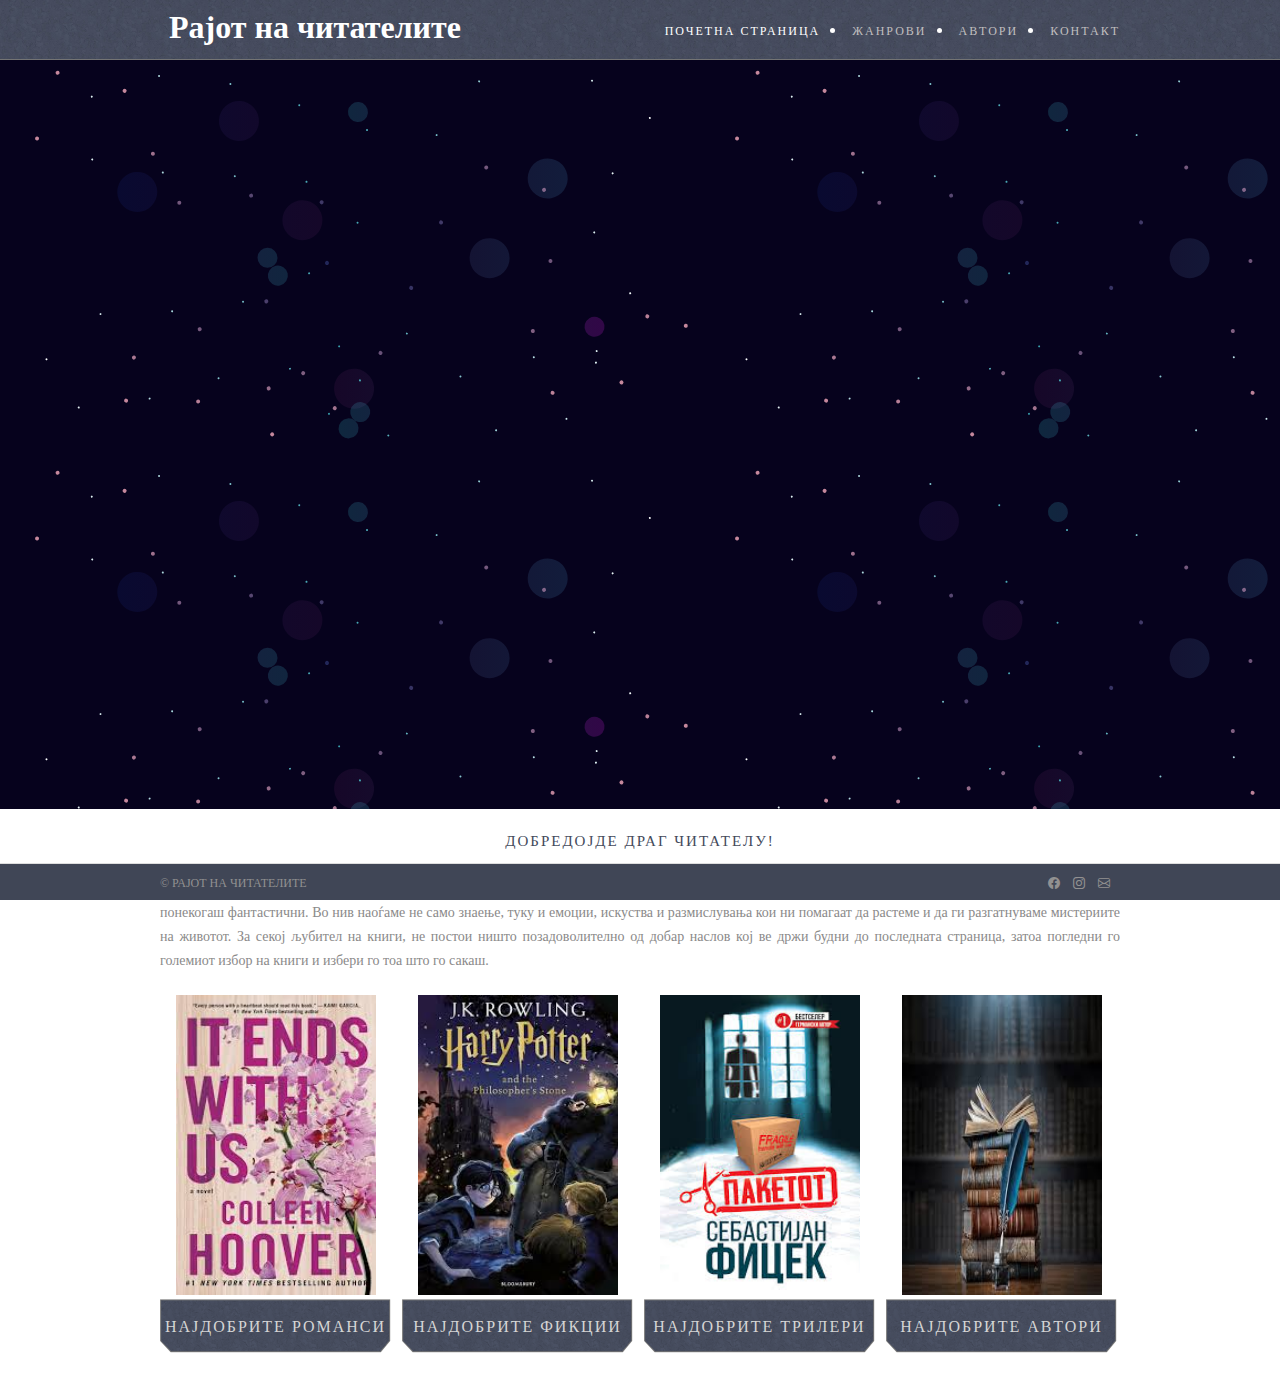
<file: index.html>
<!DOCTYPE html>
<html>
<head>
    <meta charset="UTF-8">
    <title>Почетна страна</title>
    <link rel="stylesheet" href="css/style.css" type="text/css">
    <link href="https://cdn.jsdelivr.net/npm/bootstrap-icons/font/bootstrap-icons.css" rel="stylesheet">

</head>
<body>
<div class="header">
    <div>

        <h1 href="index.html" id="logo">Рајот на читателите</h1>
        <ul>
            <li class="selected">
                <a href="index.html">Почетна страница</a>
            </li>
            <li>
                <a href="collections.html">Жанрови</a>
                <ul>
                    <li>
                        <a href="collections.html">Романси</a>
                    </li>
                    <li>
                        <a href="fiction.html">Фикција</a>
                    </li>
                    <li>
                        <a href="triler.html">Трилери</a>
                    </li>
                </ul>
            </li>
            <li>
                <a href="authors.html">Автори</a>
            </li>
            <li>
                <a href="contact.html">Контакт</a>
            </li>
        </ul>
    </div>



    <div class="glavno">
        <div>
           <h3>Сакаш... <br> книги?</h3>
            <a href="collections.html">Избери по желба!                                     <span>&#11166;</span></a>
        </div>
    </div>
</div>
<div class="body">
    <div>
        <h2>Добредојде драг читателу!</h2>
        <p>
            Ако сте љубител на книги, тогаш сте на вистинското место. Книгите се наши верни придружници на патувањата низ нови светови, понекогаш реални, а понекогаш фантастични. Во нив наоѓаме не само знаење, туку и емоции, искуства и размислувања кои ни помагаат да растеме и да ги разгатнуваме мистериите на животот.
            За секој љубител на книги, не постои ништо позадоволително од добар наслов кој ве држи будни до последната страница, затоа погледни го големиот избор на книги и избери го тоа што го сакаш.
        </p>
        <ul>
            <li>
                <img src="images/roman1.jpg" alt="">
                <a href="collections.html">Најдобрите романси</a>
            </li>
            <li>
                <img src="images/fikcija2.jpg" alt="">
                <a href="collections.html">Најдобрите фикции</a>
            </li>
            <li>
                <img src="images/3triler.jpg" alt="">
                <a href="collections.html">Најдобрите трилери</a>
            </li>
            <li>
                <img src="images/avtor4.jpg" alt="">
                <a href="collections.html">Најдобритe автори</a>
            </li>
        </ul>
    </div>
</div>
<div class="footer">
    <div>
        <p>
            &#169; Рајот на читателите
        </p>
        <div class="connect text-center">
            <a href="https://www.facebook.com/blagicaramova88/" id="facebook" class="bi bi-facebook"></a>
            <a href="https://www.instagram.com/blagicaramovaa//" id="instagram" class="bi bi-instagram"></a>
            <a href="mailto: blagicaramova46@gmail.com" id="gmail" class="bi bi-envelope"></a>
        </div>
    </div>
</div>
</body>
</html>
</file>
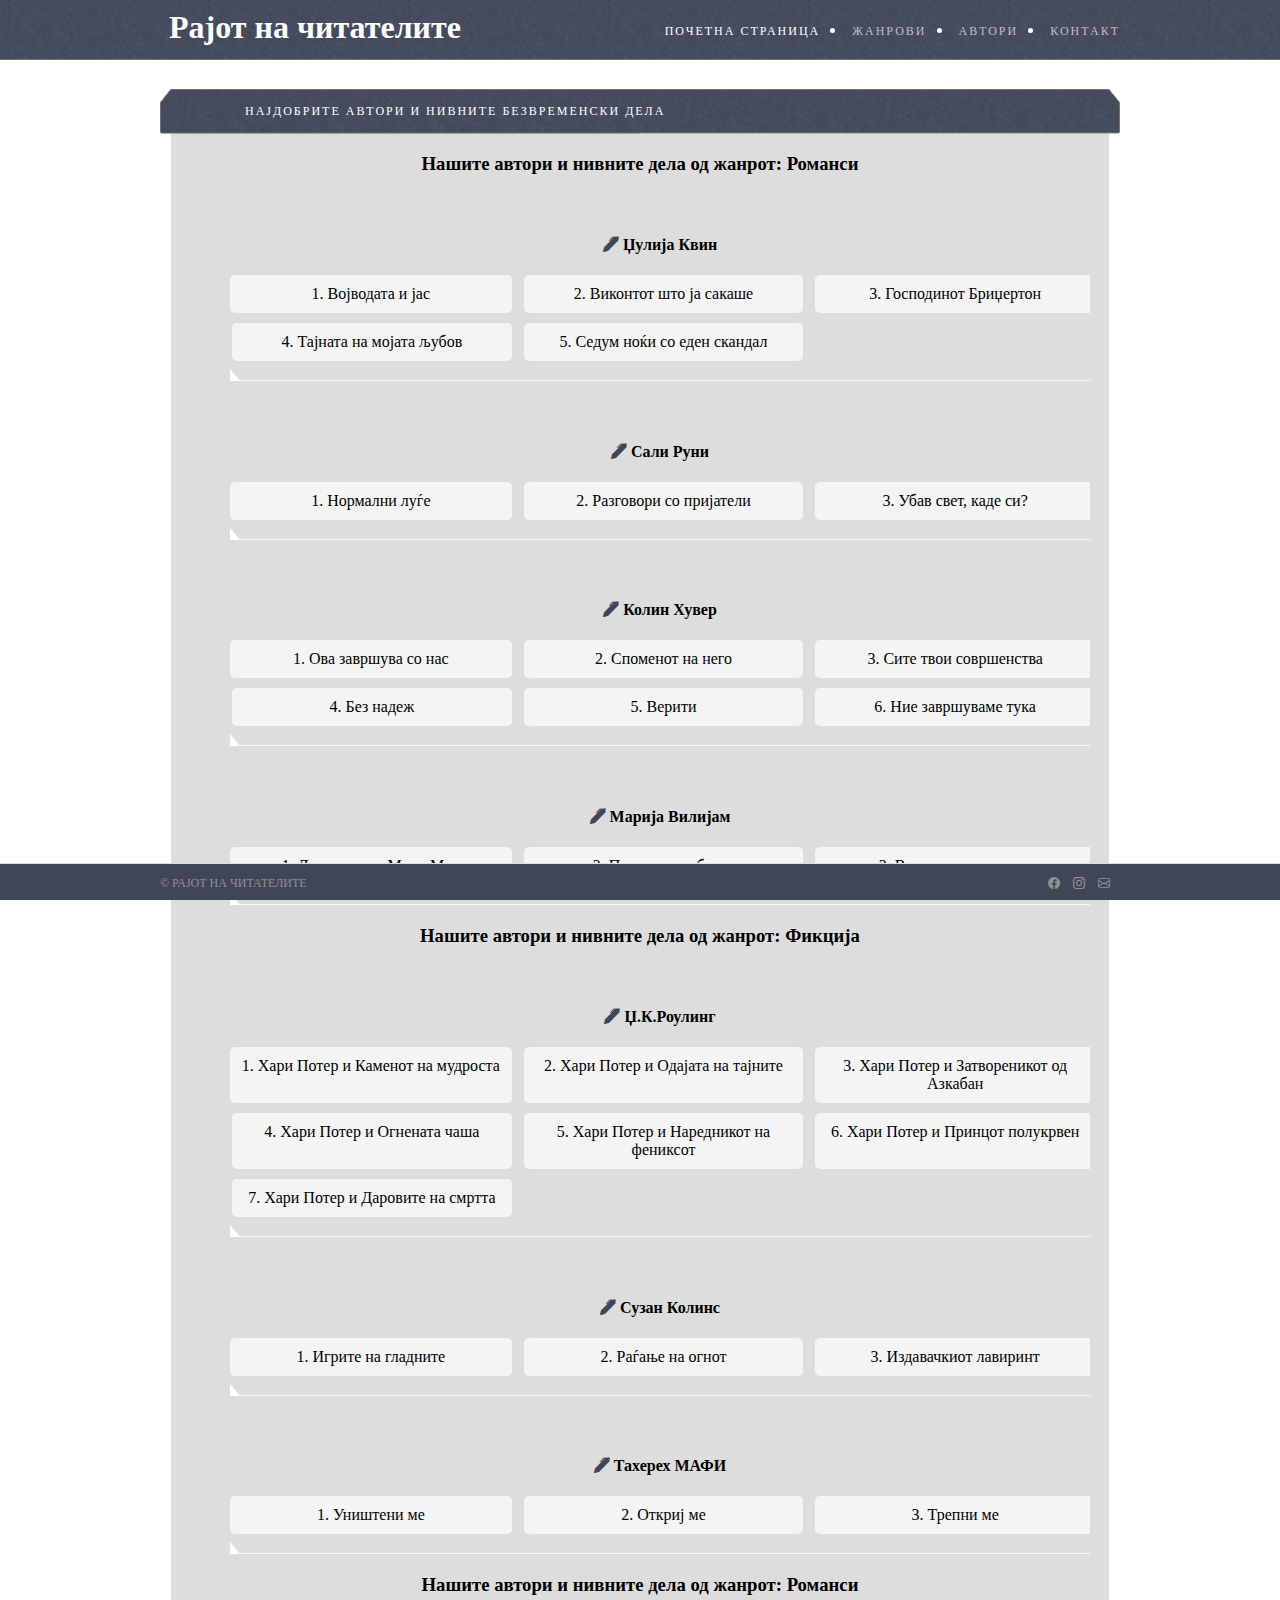
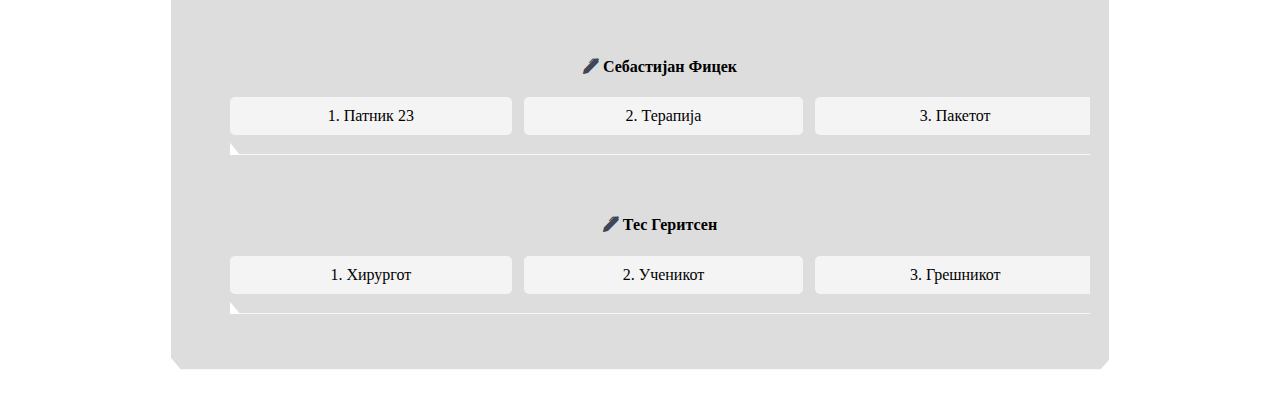
<file: authors.html>
<!DOCTYPE html>
<html>
<head>
    <meta charset="UTF-8">
    <title>Автори</title>
    <link rel="stylesheet" href="css/style.css" type="text/css">
    <link href="https://cdn.jsdelivr.net/npm/bootstrap-icons/font/bootstrap-icons.css" rel="stylesheet">
</head>
<body>
<div class="header">
    <div>
        <h1 href="index.html" id="logo" style="display: inline-block; color: white; margin:9px;">Рајот на читателите</h1>
        <ul>
            <li class="selected">
                <a href="index.html">Почетна страница</a>
            </li>
            <li>
                <a href="collections.html">Жанрови</a>
                <ul>
                    <li>
                        <a href="collections.html">Романси</a>
                    </li>
                    <li>
                        <a href="fiction.html">Фикција</a>
                    </li>
                    <li>
                        <a href="triler.html">Трилери</a>
                    </li>
                </ul>
            </li>
            <li>
                <a href="authors.html">Автори</a>
            </li>
            <li>
                <a href="contact.html">Контакт</a>
            </li>
        </ul>
    </div>
</div>

<div class="body">
    <div class="collections">
        <div class="navigation">
            <ul>
                <li class="selected">
                    <a href="">Најдобрите автори и нивните безвременски дела</a>
            </ul>
        </div>

        <div class="authors">
            <h3>Нашите автори и нивните дела од жанрот: Романси</h3>

            <div class="author">
                <h4><span class="penkalo"><i class="bi bi-pen-fill"></i></span> Џулија Квин</h4>
                <ul>
                    <li>1. Војводата и јас</li>
                    <li>2. Виконтот што ја сакаше</li>
                    <li>3. Господинот Бриџертон</li>
                    <li>4. Тајната на мојата љубов</li>
                    <li>5. Седум ноќи со еден скандал</li>
                </ul>
            </div>
            <div class="author">
                <h4><span class="penkalo"><i class="bi bi-pen-fill"></i></span> Сали Руни</h4>
                <ul>
                    <li>1. Нормални луѓе</li>
                    <li>2. Разговори со пријатели</li>
                    <li>3. Убав свет, каде си?</li>
                </ul>
            </div>

            <div class="author">
                <h4><span class="penkalo"><i class="bi bi-pen-fill"></i></span> Колин Хувер</h4>
                <ul>
                    <li>1. Ова завршува со нас</li>
                    <li>2. Споменот на него</li>
                    <li>3. Сите твои совршенства</li>
                    <li>4. Без надеж</li>
                    <li>5. Верити</li>
                    <li>6. Ние завршуваме тука</li>
                </ul>
            </div>

            <div class="author">
                <h4><span class="penkalo"><i class="bi bi-pen-fill"></i></span> Марија Вилијам</h4>
                <ul>
                    <li>1. Лето како во Мама Миа</li>
                    <li>2. Писма до љубовта</li>
                    <li>3. Во срцето на есента</li>
                </ul>
            </div>
            <h3>Нашите автори и нивните дела од жанрот: Фикција</h3>
            <div class="author">
                <h4><span class="penkalo"><i class="bi bi-pen-fill"></i></span> Џ.К.Роулинг</h4>
                <ul>
                    <li>1. Хари Потер и Каменот на мудроста</li>
                    <li>2. Хари Потер и Одајата на тајните</li>
                    <li>3. Хари Потер и Затвореникот од Азкабан</li>
                    <li>4. Хари Потер и Огнената чаша</li>
                    <li>5. Хари Потер и Наредникот на фениксот </li>
                    <li>6. Хари Потер и Принцот полукрвен</li>
                    <li>7. Хари Потер и Даровите на смртта</li>
                </ul>
            </div>

            <div class="author">
                <h4><span class="penkalo"><i class="bi bi-pen-fill"></i></span> Сузан Колинс</h4>
                <ul>
                    <li>1. Игрите на гладните</li>
                    <li>2. Раѓање на огнот</li>
                    <li>3. Издавачкиот лавиринт</li>
                </ul>
            </div>

            <div class="author">
                <h4><span class="penkalo"><i class="bi bi-pen-fill"></i></span> Тахерех МАФИ</h4>
                <ul>
                    <li>1. Уништени ме</li>
                    <li>2. Откриј ме</li>
                    <li>3. Трепни ме</li>
                </ul>
            </div>
            <h3>Нашите автори и нивните дела од жанрот: Романси</h3>
            <div class="author">
                <h4><span class="penkalo"><i class="bi bi-pen-fill"></i></span> Себастијан Фицек</h4>
                <ul>
                    <li>1. Патник 23</li>
                    <li>2. Терапија</li>
                    <li>3. Пакетот</li>
                </ul>
            </div>

            <div class="author">
                <h4><span class="penkalo"><i class="bi bi-pen-fill"></i></span> Тес Геритсен</h4>
                <ul style>
                    <li>1. Хирургот</li>
                    <li>2. Ученикот</li>
                    <li>3. Грешникот</li>
                </ul>
            </div>
        </div>
    </div>
</div>
<div class="footer">
    <div>
        <p>
            &#169; Рајот на читателите
        </p>
        <div class="connect text-center">
            <a href="https://www.facebook.com/blagicaramova88/" id="facebook" class="bi bi-facebook"></a>
            <a href="https://www.instagram.com/blagicaramovaa//" id="instagram" class="bi bi-instagram"></a>
            <a href="mailto: blagicaramova46@gmail.com" id="gmail" class="bi bi-envelope"></a>
        </div>
    </div>
</div>


</body>
</html>
</file>
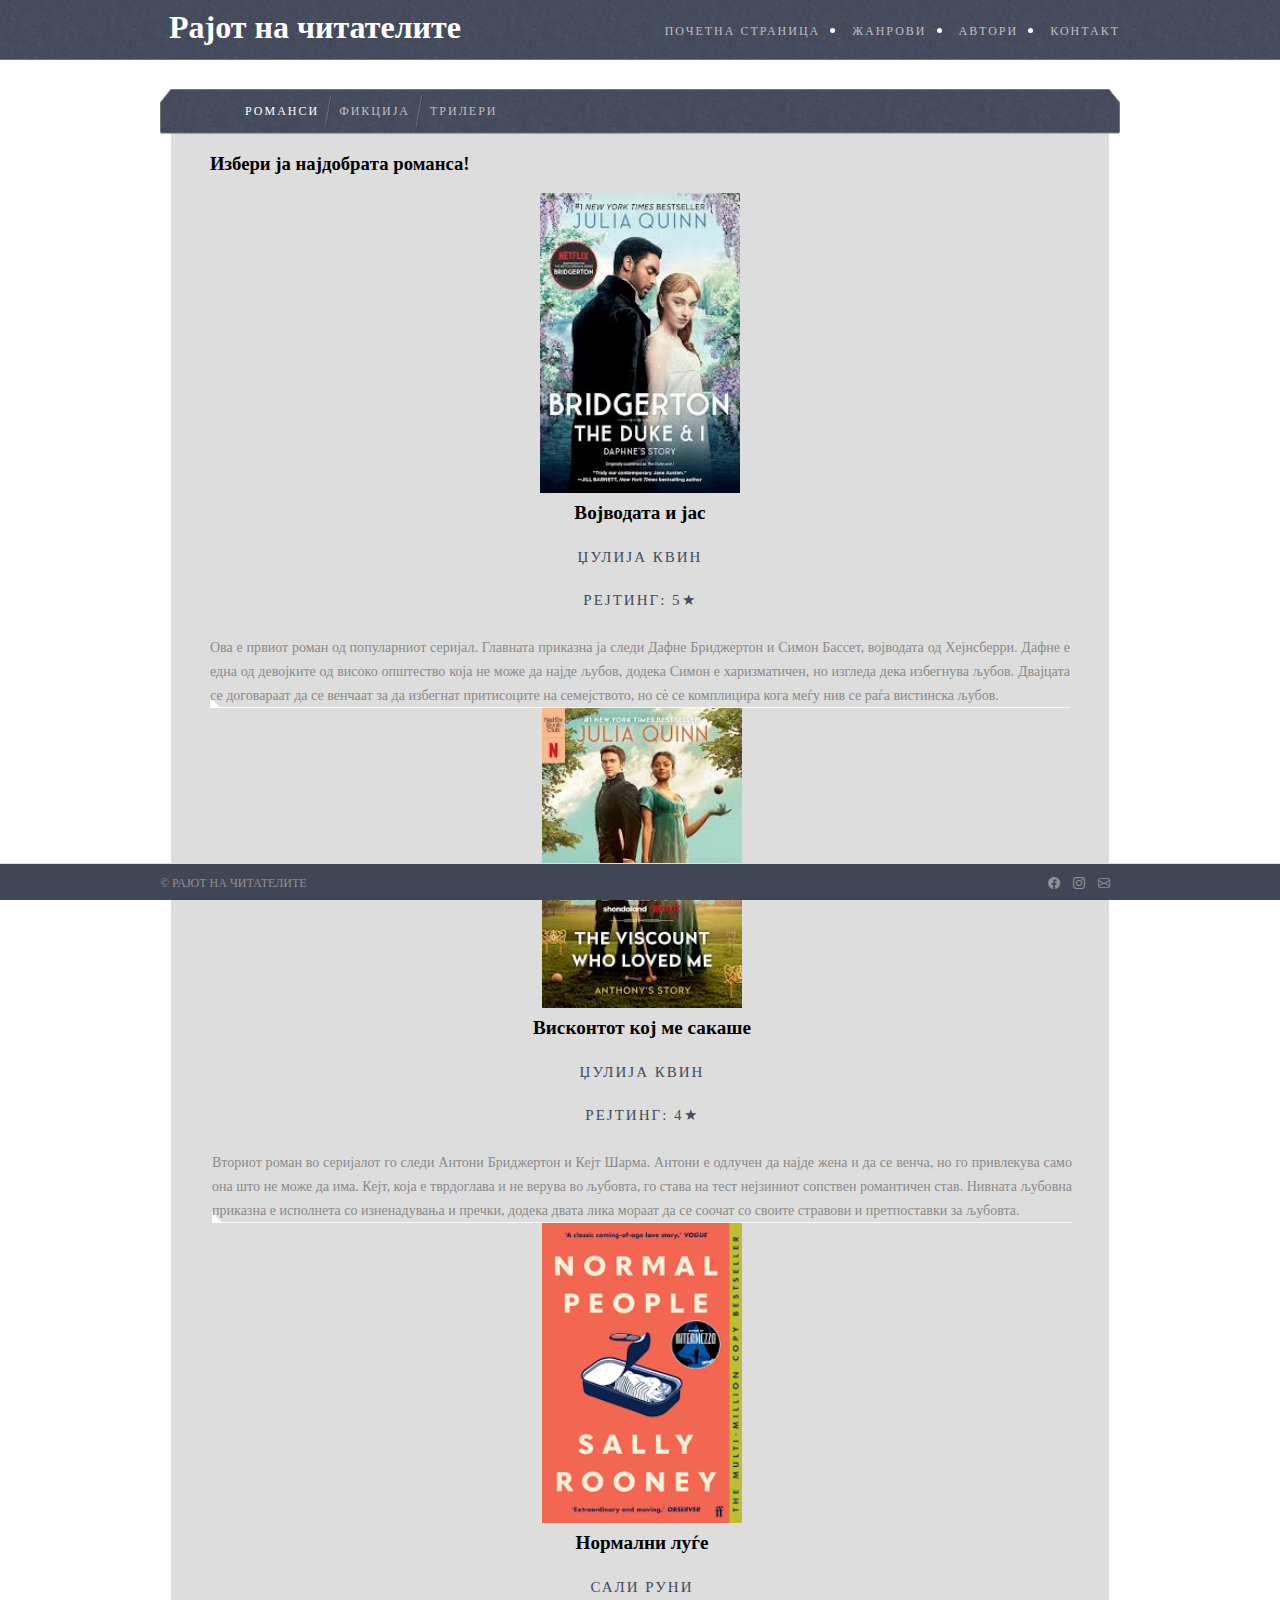
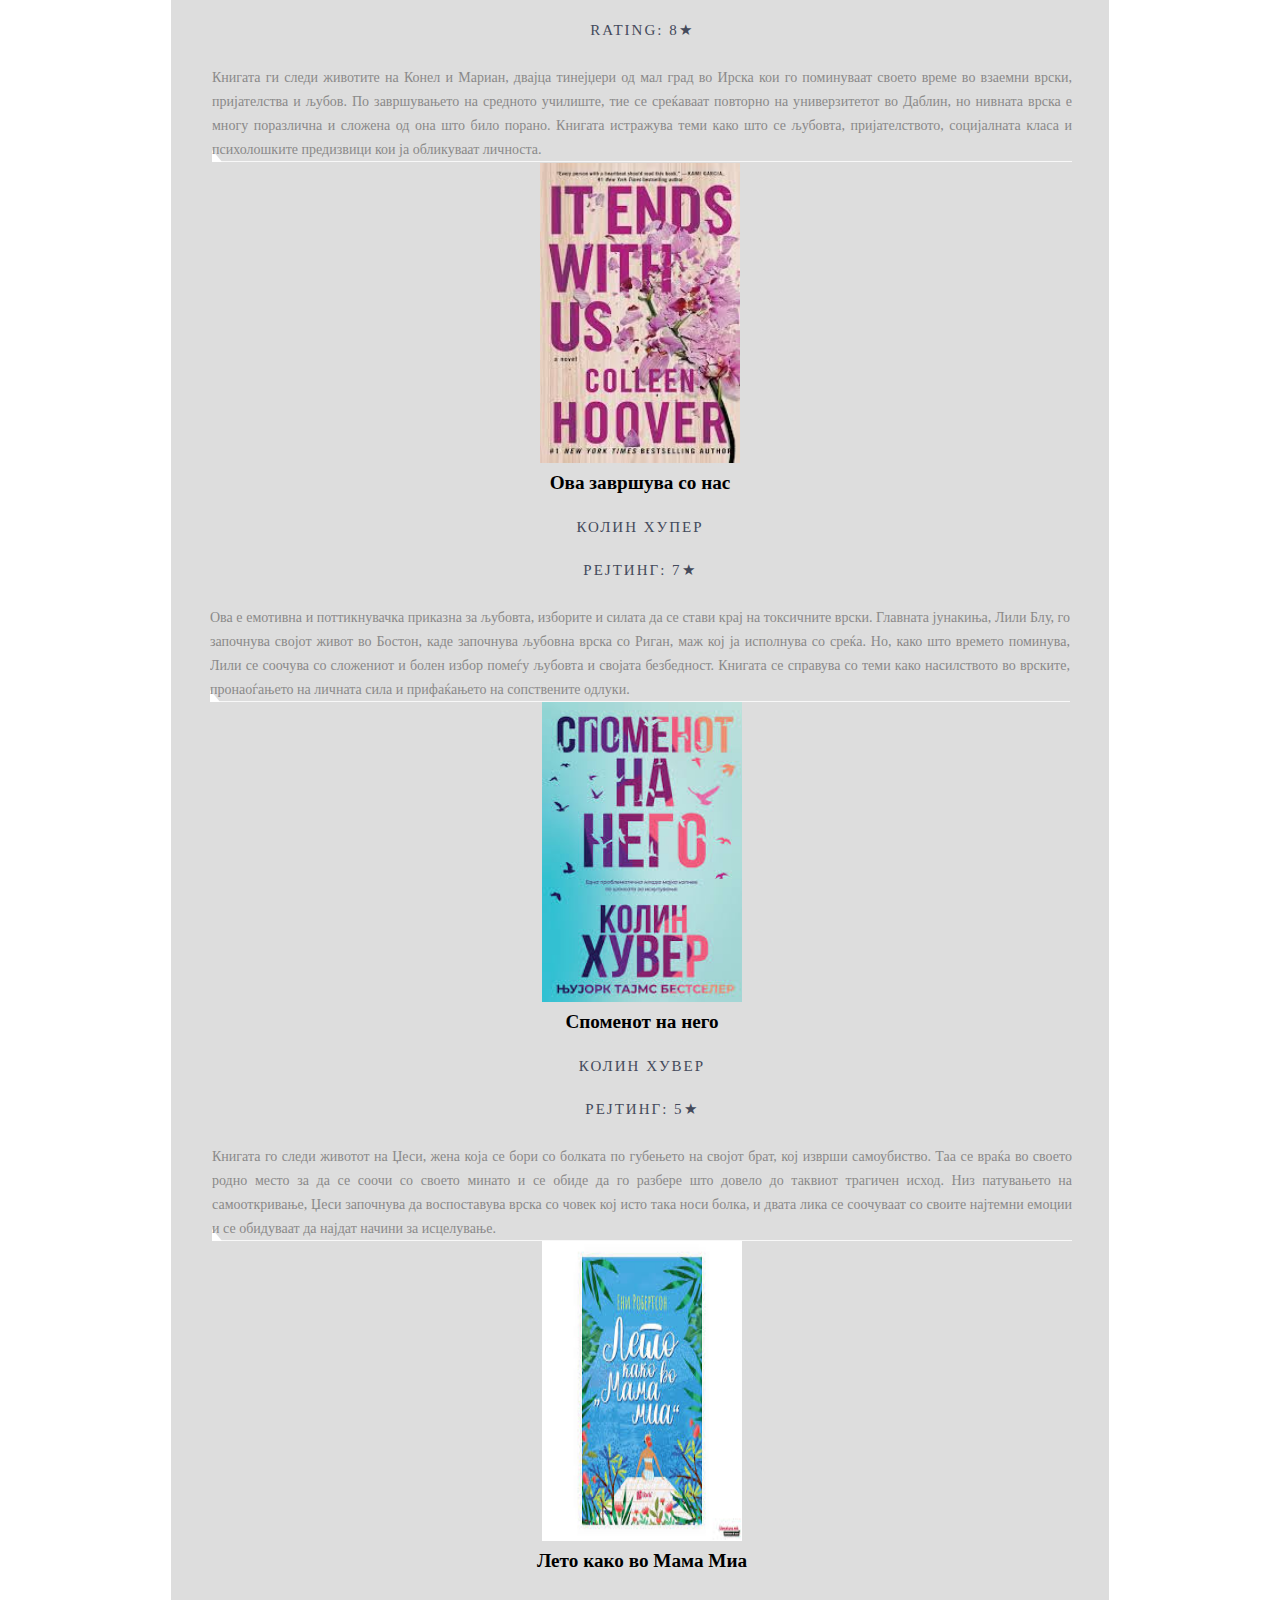
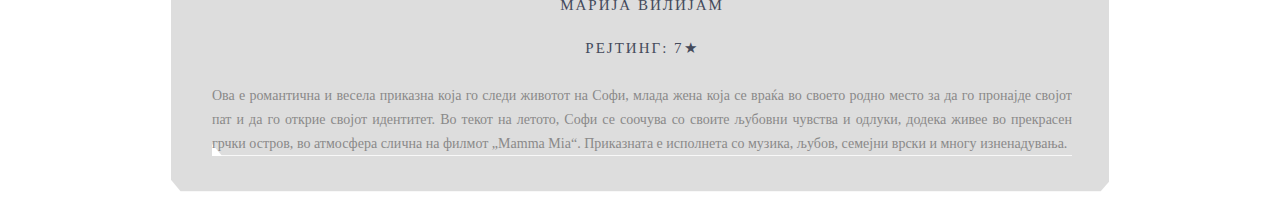
<file: collections.html>
<!DOCTYPE html>
<html>
<head>
    <meta charset="UTF-8">
    <title>Колекција - Романи</title>
    <link rel="stylesheet" href="css/style.css" type="text/css">
    <link href="https://cdn.jsdelivr.net/npm/bootstrap-icons/font/bootstrap-icons.css" rel="stylesheet">
</head>
<body>
<div class="header">
    <div>
        <h1 href="index.html" id="logo">Рајот на читателите</h1>
        <ul>
            <li>
                <a href="index.html">Почетна страница</a>
            </li>
            <li>
                <a href="collections.html">Жанрови</a>
                <ul>
                    <li>
                        <a href="collections.html">Романси</a>
                    </li>
                    <li>
                        <a href="fiction.html">Фикција</a>
                    </li>
                    <li>
                        <a href="triler.html">Трилери</a>
                    </li>
                </ul>
            </li>
            <li>
                <a href="authors.html">Автори</a>
            </li>
            <li>
                <a href="contact.html">Контакт</a>
            </li>
        </ul>
    </div>
</div>
<div class="body">
    <div class="collections">
        <div class="navigation">
            <ul>
                <li class="selected">
                    <a href="collections.html">Романси</a>
                </li>
                <li>
                    <a href="fiction.html">Фикција</a>
                </li>
                <li>
                    <a href="triler.html">Трилери</a>
                </li>
            </ul>
        </div>
        <div>
            <h3>Избери jа најдобрaта романса!</h3>
            <ul>
                <li class="delovi">
                    <img src="images/prvaRoman.jpg" alt="">
                    <div class="book-info">
                        <h3>Војводата и јас</h3>
                        <h2>Џулија Квин</h2>
                        <h2>Рејтинг: 5★</h2>
                        <p>Ова е првиот роман од популарниот серијал. Главната приказна ја следи Дафне Бриджертон и Симон Бассет, војводата од Хејнсберри. Дафне е една од девојките од високо општество која не може да најде љубов, додека Симон е харизматичен, но изгледа дека избегнува љубов. Двајцата се договараат да се венчаат за да избегнат притисоците на семејството, но сѐ се комплицира кога меѓу нив се раѓа вистинска љубов.</p>
                    </div>
                </li>
                <li class="delovi">
                    <img src="images/roman2.jpg" alt="">
                    <div class="book-info">
                        <h3>Висконтот кој ме сакаше</h3>
                        <h2>Џулија Квин</h2>
                        <h2>Рејтинг: 4★</h2>
                        <p>Вториот роман во серијалот го следи Антони Бриджертон и Кејт Шарма. Антони е одлучен да најде жена и да се венча, но го привлекува само она што не може да има. Кејт, која е тврдоглава и не верува во љубовта, го става на тест нејзиниот сопствен романтичен став. Нивната љубовна приказна е исполнета со изненадувања и пречки, додека двата лика мораат да се соочат со своите стравови и претпоставки за љубовта.</p>
                    </div>
                </li>
                <li class="delovi">
                    <img src="images/roman3.png" alt="">
                    <div class="book-info">
                        <h3>Нормални луѓе</h3>
                        <h2>Сали Руни</h2>
                        <h2>Rating: 8★</h2>
                        <p>Книгата ги следи животите на Конел и Мариан, двајца тинејџери од мал град во Ирска кои го поминуваат своето време во взаемни врски, пријателства и љубов. По завршувањето на средното училиште, тие се среќаваат повторно на универзитетот во Даблин, но нивната врска е многу поразлична и сложена од она што било порано. Книгата истражува теми како што се љубовта, пријателството, социјалната класа и психолошките предизвици кои ја обликуваат личноста.</p>
                    </div>
                </li>
            </ul>
            <ul>
                <li class="delovi">
                    <img src="images/roman1.jpg" alt="">
                    <div class="book-info">
                        <h3>Ова завршува со нас</h3>
                        <h2>Колин Хупер</h2>
                        <h2>Рејтинг: 7★</h2>
                        <p>Ова е емотивна и поттикнувачка приказна за љубовта, изборите и силата да се стави крај на токсичните врски. Главната јунакиња, Лили Блу, го започнува својот живот во Бостон, каде започнува љубовна врска со Риган, маж кој ја исполнува со среќа. Но, како што времето поминува, Лили се соочува со сложениот и болен избор помеѓу љубовта и својата безбедност. Книгата се справува со теми како насилството во врските, пронаоѓањето на личната сила и прифаќањето на сопствените одлуки.</p>
                    </div>
                </li>
                <li class="delovi">
                    <img src="images/roman5.jpg" alt="">
                    <div class="book-info">
                        <h3>Споменот на него</h3>
                        <h2>Колин Хувер</h2>
                        <h2>Рејтинг: 5★</h2>
                        <p>Книгата го следи животот на Џеси, жена која се бори со болката по губењето на својот брат, кој изврши самоубиство. Таа се враќа во своето родно место за да се соочи со своето минато и се обиде да го разбере што довело до таквиот трагичен исход. Низ патувањето на самооткривање, Џеси започнува да воспоставува врска со човек кој исто така носи болка, и двата лика се соочуваат со своите најтемни емоции и се обидуваат да најдат начини за исцелување.</p>
                    </div>
                </li>
                <li class="delovi">
                    <img src="images/roman6.jpg" alt="">
                    <div class="book-info">
                        <h3>Лето како во Мама Миа </h3>
                        <h2>Марија Вилијам</h2>
                        <h2>Рејтинг: 7★</h2>
                        <p>Ова е романтична и весела приказна која го следи животот на Софи, млада жена која се враќа во своето родно место за да го пронајде својот пат и да го открие својот идентитет. Во текот на летото, Софи се соочува со своите љубовни чувства и одлуки, додека живее во прекрасен грчки остров, во атмосфера слична на филмот „Mamma Mia“. Приказната е исполнета со музика, љубов, семејни врски и многу изненадувања.</p>
                    </div>
                </li>
            </ul>
        </div>
    </div>
</div>

<div class="footer">
    <div>
        <p>
            &#169; Рајот на читателите
        </p>
        <div class="connect text-center">
            <a href="https://www.facebook.com/blagicaramova88/" id="facebook" class="bi bi-facebook"></a>
            <a href="https://www.instagram.com/blagicaramovaa//" id="instagram" class="bi bi-instagram"></a>
            <a href="mailto: blagicaramova46@gmail.com" id="gmail" class="bi bi-envelope"></a>
        </div>
    </div>
</div>
</body>
</html>
</file>
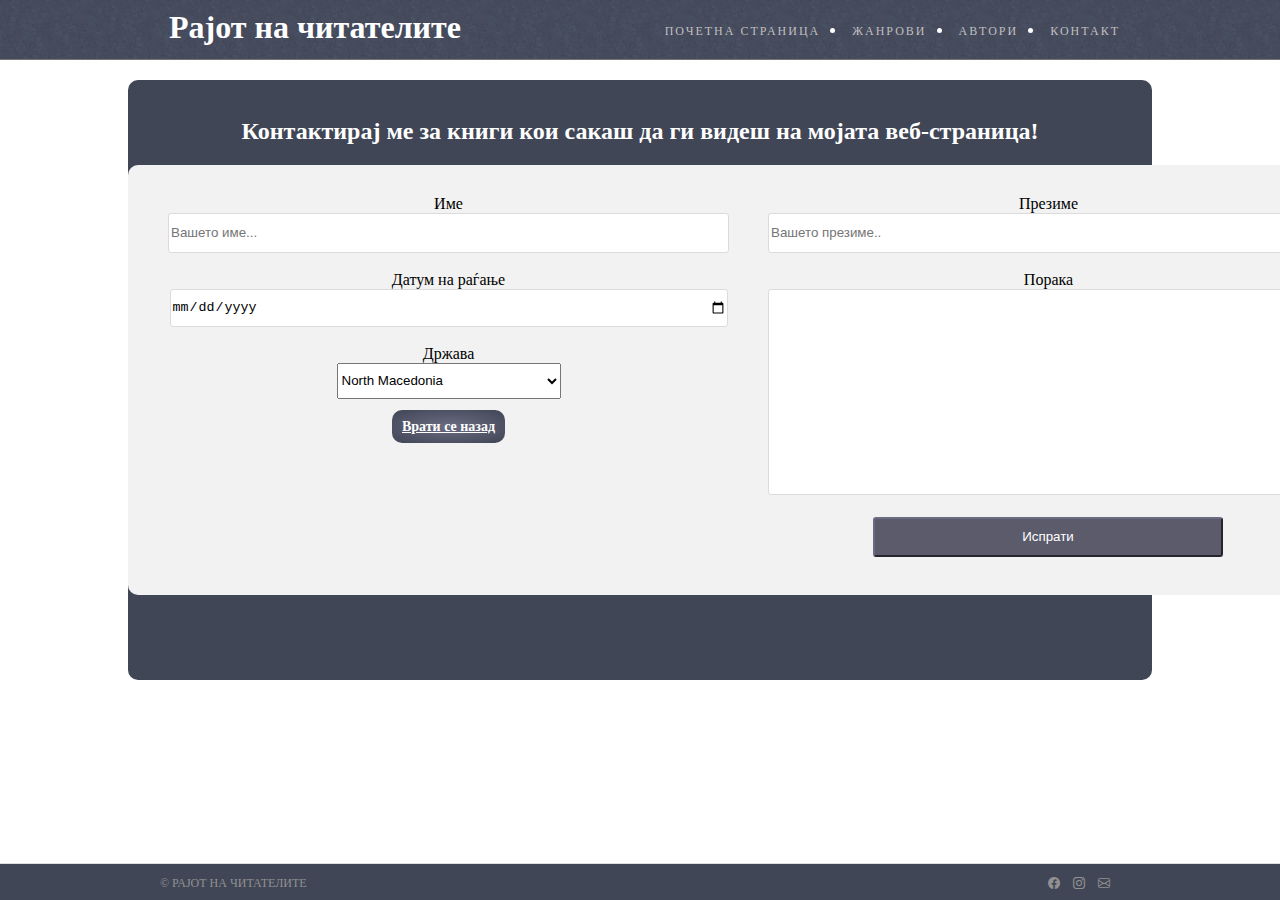
<file: contact.html>
<!DOCTYPE html>
<html>
<head>
    <meta charset="UTF-8">
    <title>Контакт</title>
    <link rel="stylesheet" href="css/style.css" type="text/css">
    <link href="https://cdn.jsdelivr.net/npm/bootstrap-icons/font/bootstrap-icons.css" rel="stylesheet">

</head>
<body>
<div class="header">
    <div>
        <h1 href="index.html" id="logo">Рајот на читателите</h1>
        <ul>
            <li>
                <a href="index.html">Почетна страница</a>
            </li>
            <li>
                <a href="collections.html">Жанрови</a>
                <ul>
                    <li>
                        <a href="collections.html">Романси</a>
                    </li>
                    <li>
                        <a href="fiction.html">Фикција</a>
                    </li>
                    <li>
                        <a href="triler.html">Трилери</a>
                    </li>
                </ul>
            </li>
            <li>
                <a href="authors.html">Автори</a>
            </li>
            <li>
                <a href="contact.html">Контакт</a>
            </li>
        </ul>
    </div>
</div>
<article style="margin-top: 20px;">
    <br>
    <h2 style="text-align: center">Контактирај ме за книги кои сакаш да ги видеш на мојата веб-страница!</h2>
    <div class="pole">
        <div class="firstPart">
            <form>
                Име <br>
                <input type="text" id="firstName" name="firstName" placeholder="Вашето име..."><br>
                <br>
                Датум на раѓање <br>
                <input placeholder="dd----- yyyy" style="height: 36px" type="date" required pattern="\d{4}-\d{2}" id="birthDate" name="birthDate" >
                <br>
                <br>
                Држава <br>
                <select name="country" style="height: 36px" id="country">
                    <option data-countryCode="GB" value="44" Selected>North Macedonia </option>
                    <option data-countryCode="US" value="1"> USA </option>
                    <optgroup label="Other countries">
                        <option data-countryCode="DZ" value="213">Algeria  </option>
                        <option data-countryCode="AD" value="376">Andorra  </option>
                        <option data-countryCode="AO" value="244">Angola  </option>
                        <option data-countryCode="AI" value="1264">Anguilla  )</option>
                        <option data-countryCode="AG" value="1268">Antigua &amp; Barbuda  </option>
                        <option data-countryCode="AR" value="54">Argentina (+54)</option>
                        <option data-countryCode="AM" value="374">Armenia (+374)</option>
                        <option data-countryCode="AW" value="297">Aruba (+297)</option>
                        <option data-countryCode="AU" value="61">Australia (+61)</option>
                        <option data-countryCode="AT" value="43">Austria (+43)</option>
                        <option data-countryCode="AZ" value="994">Azerbaijan (+994)</option>
                        <option data-countryCode="BS" value="1242">Bahamas (+1242)</option>
                        <option data-countryCode="BH" value="973">Bahrain (+973)</option>
                        <option data-countryCode="BD" value="880">Bangladesh (+880)</option>
                        <option data-countryCode="BB" value="1246">Barbados (+1246)</option>
                        <option data-countryCode="BY" value="375">Belarus (+375)</option>
                        <option data-countryCode="BE" value="32">Belgium (+32)</option>
                        <option data-countryCode="BZ" value="501">Belize (+501)</option>
                        <option data-countryCode="BJ" value="229">Benin (+229)</option>
                        <option data-countryCode="BM" value="1441">Bermuda (+1441)</option>
                        <option data-countryCode="BT" value="975">Bhutan (+975)</option>
                        <option data-countryCode="BO" value="591">Bolivia (+591)</option>
                        <option data-countryCode="BA" value="387">Bosnia Herzegovina (+387)</option>
                        <option data-countryCode="BW" value="267">Botswana (+267)</option>
                        <option data-countryCode="BR" value="55">Brazil (+55)</option>
                        <option data-countryCode="BN" value="673">Brunei (+673)</option>
                        <option data-countryCode="BG" value="359">Bulgaria (+359)</option>
                        <option data-countryCode="BF" value="226">Burkina Faso (+226)</option>
                        <option data-countryCode="BI" value="257">Burundi (+257)</option>
                        <option data-countryCode="KH" value="855">Cambodia (+855)</option>
                        <option data-countryCode="CM" value="237">Cameroon (+237)</option>
                        <option data-countryCode="CA" value="1">Canada (+1)</option>
                        <option data-countryCode="CV" value="238">Cape Verde Islands (+238)</option>
                        <option data-countryCode="KY" value="1345">Cayman Islands (+1345)</option>
                        <option data-countryCode="CF" value="236">Central African Republic (+236)</option>
                        <option data-countryCode="CL" value="56">Chile (+56)</option>
                        <option data-countryCode="CN" value="86">China (+86)</option>
                        <option data-countryCode="CO" value="57">Colombia (+57)</option>
                        <option data-countryCode="KM" value="269">Comoros (+269)</option>
                        <option data-countryCode="CG" value="242">Congo (+242)</option>
                        <option data-countryCode="CK" value="682">Cook Islands (+682)</option>
                        <option data-countryCode="CR" value="506">Costa Rica (+506)</option>
                        <option data-countryCode="HR" value="385">Croatia (+385)</option>
                        <option data-countryCode="CU" value="53">Cuba (+53)</option>
                        <option data-countryCode="CY" value="90392">Cyprus North (+90392)</option>
                        <option data-countryCode="CY" value="357">Cyprus South (+357)</option>
                        <option data-countryCode="CZ" value="42">Czech Republic (+42)</option>
                        <option data-countryCode="DK" value="45">Denmark (+45)</option>
                        <option data-countryCode="DJ" value="253">Djibouti (+253)</option>
                        <option data-countryCode="DM" value="1809">Dominica (+1809)</option>
                        <option data-countryCode="DO" value="1809">Dominican Republic (+1809)</option>
                        <option data-countryCode="EC" value="593">Ecuador (+593)</option>
                        <option data-countryCode="EG" value="20">Egypt (+20)</option>
                        <option data-countryCode="SV" value="503">El Salvador (+503)</option>
                        <option data-countryCode="GQ" value="240">Equatorial Guinea (+240)</option>
                        <option data-countryCode="ER" value="291">Eritrea (+291)</option>
                        <option data-countryCode="EE" value="372">Estonia (+372)</option>
                        <option data-countryCode="ET" value="251">Ethiopia (+251)</option>
                        <option data-countryCode="FK" value="500">Falkland Islands (+500)</option>
                        <option data-countryCode="FO" value="298">Faroe Islands (+298)</option>
                        <option data-countryCode="FJ" value="679">Fiji (+679)</option>
                        <option data-countryCode="FI" value="358">Finland (+358)</option>
                        <option data-countryCode="FR" value="33">France (+33)</option>
                        <option data-countryCode="GF" value="594">French Guiana (+594)</option>
                        <option data-countryCode="PF" value="689">French Polynesia (+689)</option>
                        <option data-countryCode="GA" value="241">Gabon (+241)</option>
                        <option data-countryCode="GM" value="220">Gambia (+220)</option>
                        <option data-countryCode="GE" value="7880">Georgia (+7880)</option>
                        <option data-countryCode="DE" value="49">Germany (+49)</option>
                        <option data-countryCode="GH" value="233">Ghana (+233)</option>
                        <option data-countryCode="GI" value="350">Gibraltar (+350)</option>
                        <option data-countryCode="GR" value="30">Greece (+30)</option>
                        <option data-countryCode="GL" value="299">Greenland (+299)</option>
                        <option data-countryCode="GD" value="1473">Grenada (+1473)</option>
                        <option data-countryCode="GP" value="590">Guadeloupe (+590)</option>
                        <option data-countryCode="GU" value="671">Guam (+671)</option>
                        <option data-countryCode="GT" value="502">Guatemala (+502)</option>
                        <option data-countryCode="GN" value="224">Guinea (+224)</option>
                        <option data-countryCode="GW" value="245">Guinea - Bissau (+245)</option>
                        <option data-countryCode="GY" value="592">Guyana (+592)</option>
                        <option data-countryCode="HT" value="509">Haiti (+509)</option>
                        <option data-countryCode="HN" value="504">Honduras (+504)</option>
                        <option data-countryCode="HK" value="852">Hong Kong (+852)</option>
                        <option data-countryCode="HU" value="36">Hungary (+36)</option>
                        <option data-countryCode="IS" value="354">Iceland (+354)</option>
                        <option data-countryCode="IN" value="91">India (+91)</option>
                        <option data-countryCode="ID" value="62">Indonesia (+62)</option>
                        <option data-countryCode="IR" value="98">Iran (+98)</option>
                        <option data-countryCode="IQ" value="964">Iraq (+964)</option>
                        <option data-countryCode="IE" value="353">Ireland (+353)</option>
                        <option data-countryCode="IL" value="972">Israel (+972)</option>
                        <option data-countryCode="IT" value="39">Italy (+39)</option>
                        <option data-countryCode="JM" value="1876">Jamaica (+1876)</option>
                        <option data-countryCode="JP" value="81">Japan (+81)</option>
                        <option data-countryCode="JO" value="962">Jordan (+962)</option>
                        <option data-countryCode="KZ" value="7">Kazakhstan (+7)</option>
                        <option data-countryCode="KE" value="254">Kenya (+254)</option>
                        <option data-countryCode="KI" value="686">Kiribati (+686)</option>
                        <option data-countryCode="KP" value="850">Korea North (+850)</option>
                        <option data-countryCode="KR" value="82">Korea South (+82)</option>
                        <option data-countryCode="KW" value="965">Kuwait (+965)</option>
                        <option data-countryCode="KG" value="996">Kyrgyzstan (+996)</option>
                        <option data-countryCode="LA" value="856">Laos (+856)</option>
                        <option data-countryCode="LV" value="371">Latvia (+371)</option>
                        <option data-countryCode="LB" value="961">Lebanon (+961)</option>
                        <option data-countryCode="LS" value="266">Lesotho (+266)</option>
                        <option data-countryCode="LR" value="231">Liberia (+231)</option>
                        <option data-countryCode="LY" value="218">Libya (+218)</option>
                        <option data-countryCode="LI" value="417">Liechtenstein (+417)</option>
                        <option data-countryCode="LT" value="370">Lithuania (+370)</option>
                        <option data-countryCode="LU" value="352">Luxembourg (+352)</option>
                        <option data-countryCode="MO" value="853">Macao (+853)</option>
                        <option data-countryCode="MK" value="389">North Macedonia (+389)</option>
                        <option data-countryCode="MG" value="261">Madagascar (+261)</option>
                        <option data-countryCode="MW" value="265">Malawi (+265)</option>
                        <option data-countryCode="MY" value="60">Malaysia (+60)</option>
                        <option data-countryCode="MV" value="960">Maldives (+960)</option>
                        <option data-countryCode="ML" value="223">Mali (+223)</option>
                        <option data-countryCode="MT" value="356">Malta (+356)</option>
                        <option data-countryCode="MH" value="692">Marshall Islands (+692)</option>
                        <option data-countryCode="MQ" value="596">Martinique (+596)</option>
                        <option data-countryCode="MR" value="222">Mauritania (+222)</option>
                        <option data-countryCode="YT" value="269">Mayotte (+269)</option>
                        <option data-countryCode="MX" value="52">Mexico (+52)</option>
                        <option data-countryCode="FM" value="691">Micronesia (+691)</option>
                        <option data-countryCode="MD" value="373">Moldova (+373)</option>
                        <option data-countryCode="MC" value="377">Monaco (+377)</option>
                        <option data-countryCode="MN" value="976">Mongolia (+976)</option>
                        <option data-countryCode="MS" value="1664">Montserrat (+1664)</option>
                        <option data-countryCode="MA" value="212">Morocco (+212)</option>
                        <option data-countryCode="MZ" value="258">Mozambique (+258)</option>
                        <option data-countryCode="MN" value="95">Myanmar (+95)</option>
                        <option data-countryCode="NA" value="264">Namibia (+264)</option>
                        <option data-countryCode="NR" value="674">Nauru (+674)</option>
                        <option data-countryCode="NP" value="977">Nepal (+977)</option>
                        <option data-countryCode="NL" value="31">Netherlands (+31)</option>
                        <option data-countryCode="NC" value="687">New Caledonia (+687)</option>
                        <option data-countryCode="NZ" value="64">New Zealand (+64)</option>
                        <option data-countryCode="NI" value="505">Nicaragua (+505)</option>
                        <option data-countryCode="NE" value="227">Niger (+227)</option>
                        <option data-countryCode="NG" value="234">Nigeria (+234)</option>
                        <option data-countryCode="NU" value="683">Niue (+683)</option>
                        <option data-countryCode="NF" value="672">Norfolk Islands (+672)</option>
                        <option data-countryCode="NP" value="670">Northern Marianas (+670)</option>
                        <option data-countryCode="NO" value="47">Norway (+47)</option>
                        <option data-countryCode="OM" value="968">Oman (+968)</option>
                        <option data-countryCode="PW" value="680">Palau (+680)</option>
                        <option data-countryCode="PA" value="507">Panama (+507)</option>
                        <option data-countryCode="PG" value="675">Papua New Guinea (+675)</option>
                        <option data-countryCode="PY" value="595">Paraguay (+595)</option>
                        <option data-countryCode="PE" value="51">Peru (+51)</option>
                        <option data-countryCode="PH" value="63">Philippines (+63)</option>
                        <option data-countryCode="PL" value="48">Poland (+48)</option>
                        <option data-countryCode="PT" value="351">Portugal (+351)</option>
                        <option data-countryCode="PR" value="1787">Puerto Rico (+1787)</option>
                        <option data-countryCode="QA" value="974">Qatar (+974)</option>
                        <option data-countryCode="RE" value="262">Reunion (+262)</option>
                        <option data-countryCode="RO" value="40">Romania (+40)</option>
                        <option data-countryCode="RU" value="7">Russia (+7)</option>
                        <option data-countryCode="RW" value="250">Rwanda (+250)</option>
                        <option data-countryCode="SM" value="378">San Marino (+378)</option>
                        <option data-countryCode="ST" value="239">Sao Tome &amp; Principe (+239)</option>
                        <option data-countryCode="SA" value="966">Saudi Arabia (+966)</option>
                        <option data-countryCode="SN" value="221">Senegal (+221)</option>
                        <option data-countryCode="CS" value="381">Serbia (+381)</option>
                        <option data-countryCode="SC" value="248">Seychelles (+248)</option>
                        <option data-countryCode="SL" value="232">Sierra Leone (+232)</option>
                        <option data-countryCode="SG" value="65">Singapore (+65)</option>
                        <option data-countryCode="SK" value="421">Slovak Republic (+421)</option>
                        <option data-countryCode="SI" value="386">Slovenia (+386)</option>
                        <option data-countryCode="SB" value="677">Solomon Islands (+677)</option>
                        <option data-countryCode="SO" value="252">Somalia (+252)</option>
                        <option data-countryCode="ZA" value="27">South Africa (+27)</option>
                        <option data-countryCode="ES" value="34">Spain (+34)</option>
                        <option data-countryCode="LK" value="94">Sri Lanka (+94)</option>
                        <option data-countryCode="SH" value="290">St. Helena (+290)</option>
                        <option data-countryCode="KN" value="1869">St. Kitts (+1869)</option>
                        <option data-countryCode="SC" value="1758">St. Lucia (+1758)</option>
                        <option data-countryCode="SD" value="249">Sudan (+249)</option>
                        <option data-countryCode="SR" value="597">Suriname (+597)</option>
                        <option data-countryCode="SZ" value="268">Swaziland (+268)</option>
                        <option data-countryCode="SE" value="46">Sweden (+46)</option>
                        <option data-countryCode="CH" value="41">Switzerland (+41)</option>
                        <option data-countryCode="SI" value="963">Syria (+963)</option>
                        <option data-countryCode="TW" value="886">Taiwan (+886)</option>
                        <option data-countryCode="TJ" value="7">Tajikstan (+7)</option>
                        <option data-countryCode="TH" value="66">Thailand (+66)</option>
                        <option data-countryCode="TG" value="228">Togo (+228)</option>
                        <option data-countryCode="TO" value="676">Tonga (+676)</option>
                        <option data-countryCode="TT" value="1868">Trinidad &amp; Tobago (+1868)</option>
                        <option data-countryCode="TN" value="216">Tunisia (+216)</option>
                        <option data-countryCode="TR" value="90">Turkey (+90)</option>
                        <option data-countryCode="TM" value="7">Turkmenistan (+7)</option>
                        <option data-countryCode="TM" value="993">Turkmenistan (+993)</option>
                        <option data-countryCode="TC" value="1649">Turks &amp; Caicos Islands (+1649)</option>
                        <option data-countryCode="TV" value="688">Tuvalu (+688)</option>
                        <option data-countryCode="UG" value="256">Uganda (+256)</option>
                        <option data-countryCode="UA" value="380">Ukraine (+380)</option>
                        <option data-countryCode="AE" value="971">United Arab Emirates (+971)</option>
                        <option data-countryCode="UY" value="598">Uruguay (+598)</option>
                        <option data-countryCode="UZ" value="7">Uzbekistan (+7)</option>
                        <option data-countryCode="VU" value="678">Vanuatu (+678)</option>
                        <option data-countryCode="VA" value="379">Vatican City (+379)</option>
                        <option data-countryCode="VE" value="58">Venezuela (+58)</option>
                        <option data-countryCode="VN" value="84">Vietnam (+84)</option>
                        <option data-countryCode="VG" value="84">Virgin Islands - British (+1284)</option>
                        <option data-countryCode="VI" value="84">Virgin Islands - US (+1340)</option>
                        <option data-countryCode="WF" value="681">Wallis &amp; Futuna (+681)</option>
                        <option data-countryCode="YE" value="969">Yemen (North)(+969)</option>
                        <option data-countryCode="YE" value="967">Yemen (South)(+967)</option>
                        <option data-countryCode="ZM" value="260">Zambia (+260)</option>
                        <option data-countryCode="ZW" value="263">Zimbabwe (+263)</option>
                    </optgroup>
                </select>
                <br>
                <br>
                <a href="index.html" class="back">Врати се назад</a>
                </label>
            </form>
        </div>

        <div class="secondPart">
           Презиме<br>
            <input placeholder="Вашето презиме.." type="text" id="lastName" name="lastName">
            <br>
            <br>
            Порака <br>
            <textarea placeholder="Порака..."  style="width: 555px; height: 200px" id="message" name="message"> </textarea>
            <br>
            <br>
            <button class="sumbit" type="button" onclick="sendEmail()">Испрати</button>
        </div>
    </div>
</article>


<div class="footer">
    <div>
        <p>
            &#169; Рајот на читателите
        </p>
        <div class="connect text-center">
            <a href="https://www.facebook.com/blagicaramova88/" id="facebook" class="bi bi-facebook"></a>
            <a href="https://www.instagram.com/blagicaramovaa//" id="instagram" class="bi bi-instagram"></a>
            <a href="mailto: blagicaramova46@gmail.com" id="gmail" class="bi bi-envelope"></a>
        </div>
    </div>
</div>

</body>
<script>
        function sendEmail() {
            let firstName = document.getElementById("firstName").value;
            let lastName = document.getElementById("lastName").value;
            let birthDate = document.getElementById("birthDate").value;
            let country = document.getElementById("country").selectedOptions[0].text;
            let message = document.getElementById("message").value;
        
            // Construct email content
            let subject = "Контакт за книги кои треба да ги има на твојата веб-страница!";
            let body = `Порака: ${message}\n\n
                Име: ${firstName}
                Презиме: ${lastName}
                Датум на раѓање: ${birthDate}
                Држава: ${country} 
            `;
        
            // Open default email client
            window.location.href = `mailto:blagicaramova46@gmail.com?subject=${encodeURIComponent(subject)}&body=${encodeURIComponent(body)}`;
        }
</script>
</html>
</file>
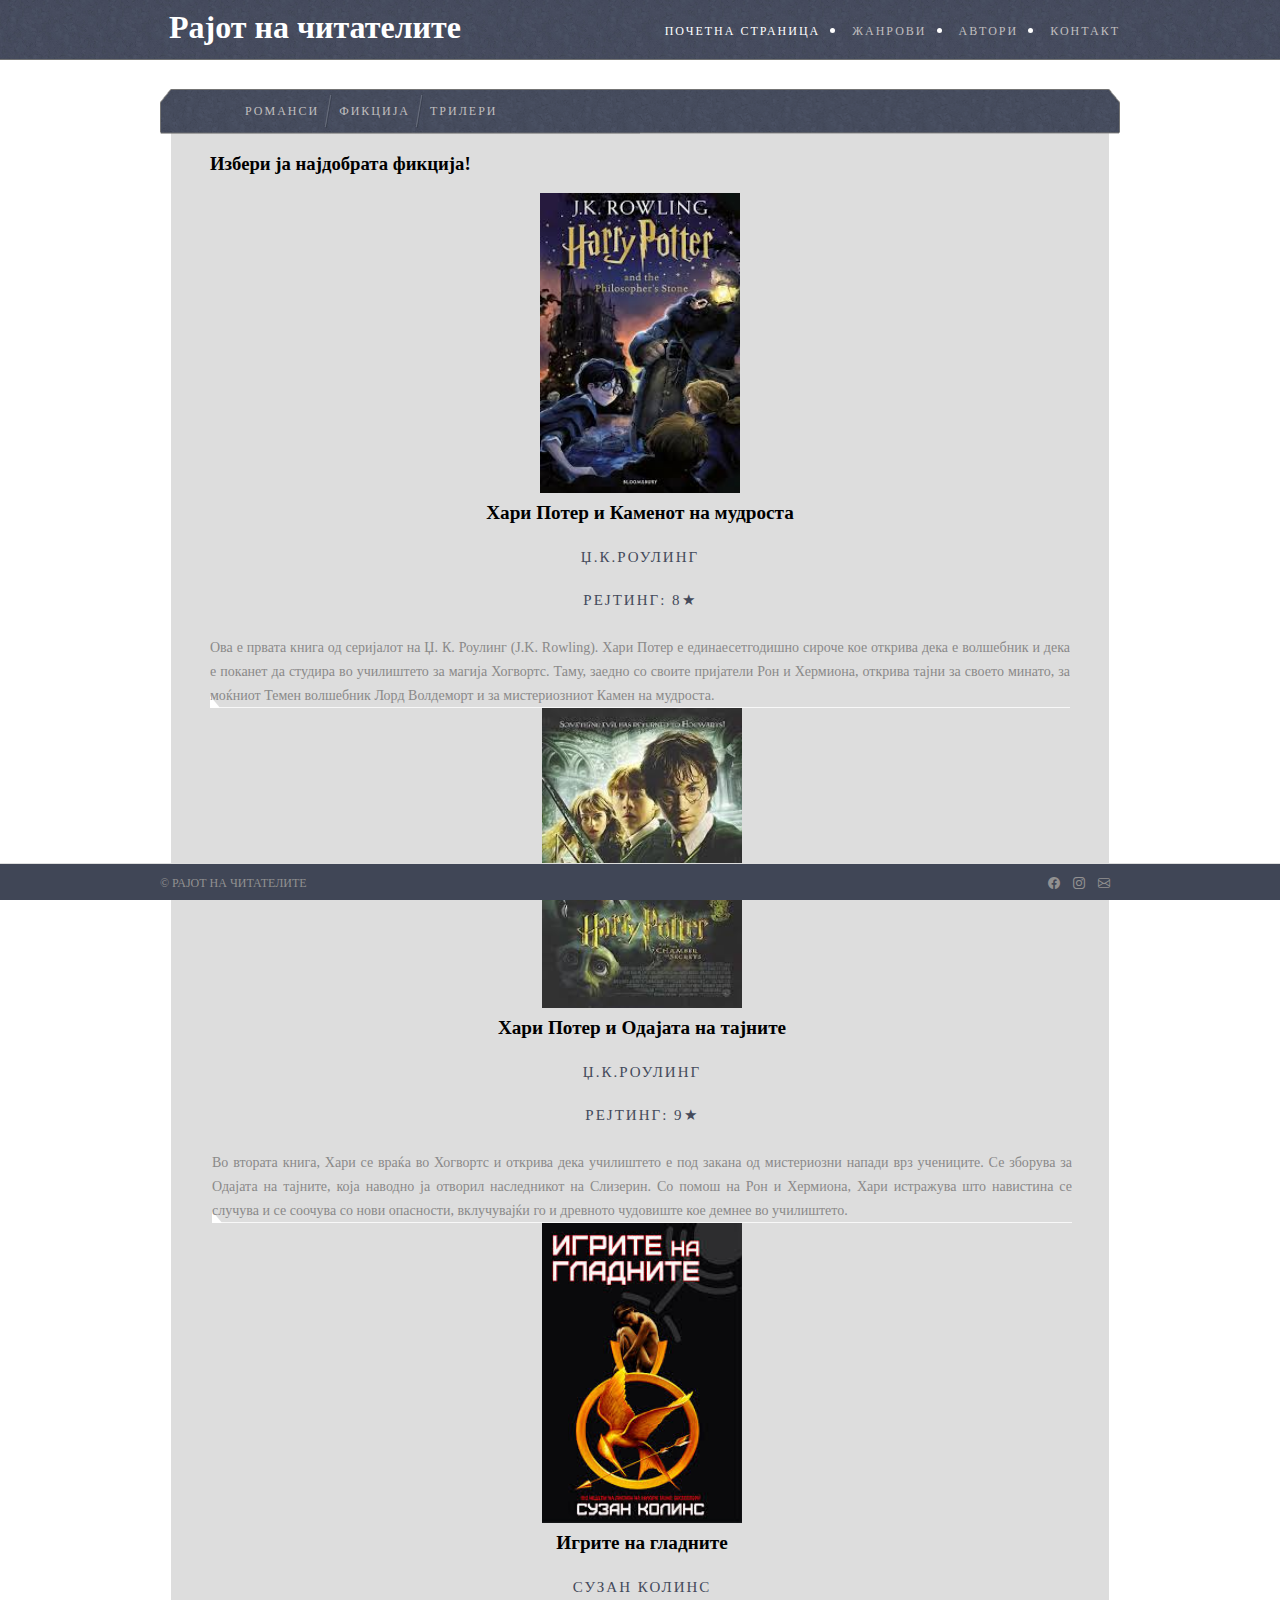
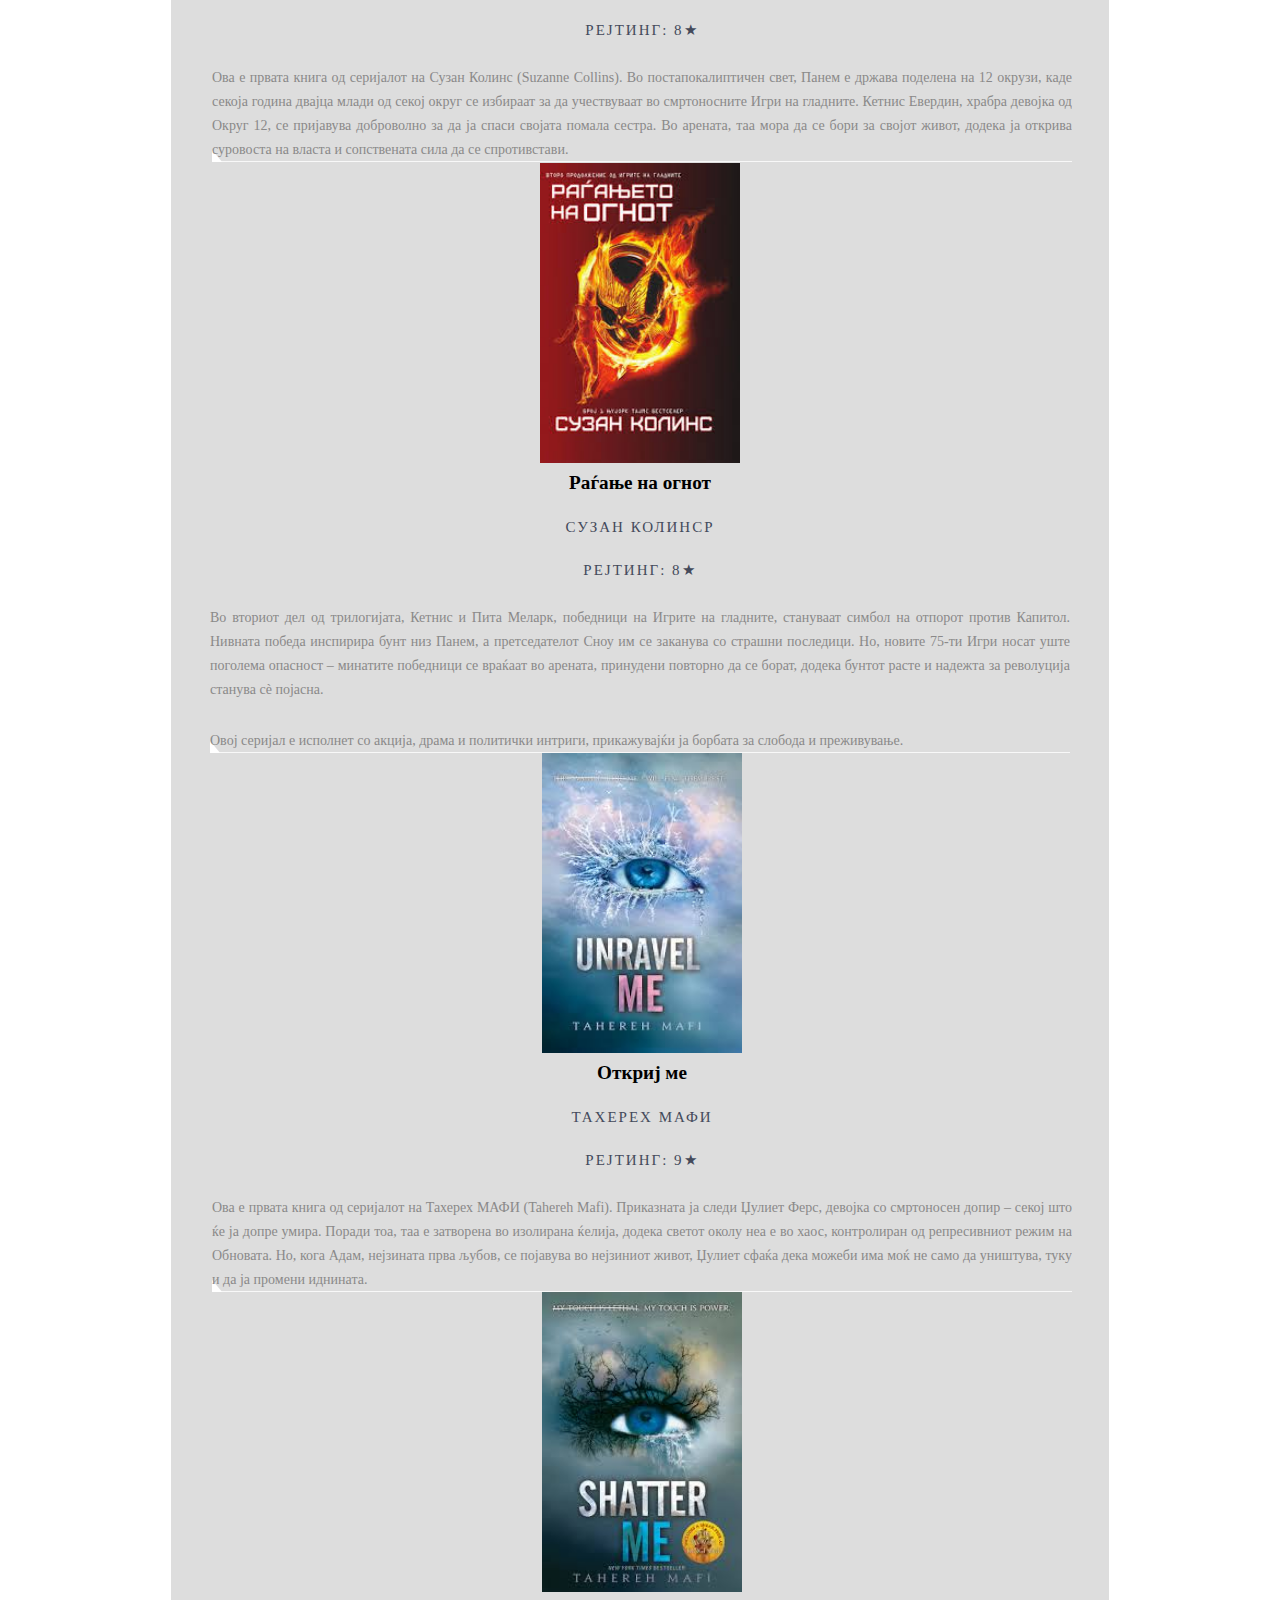
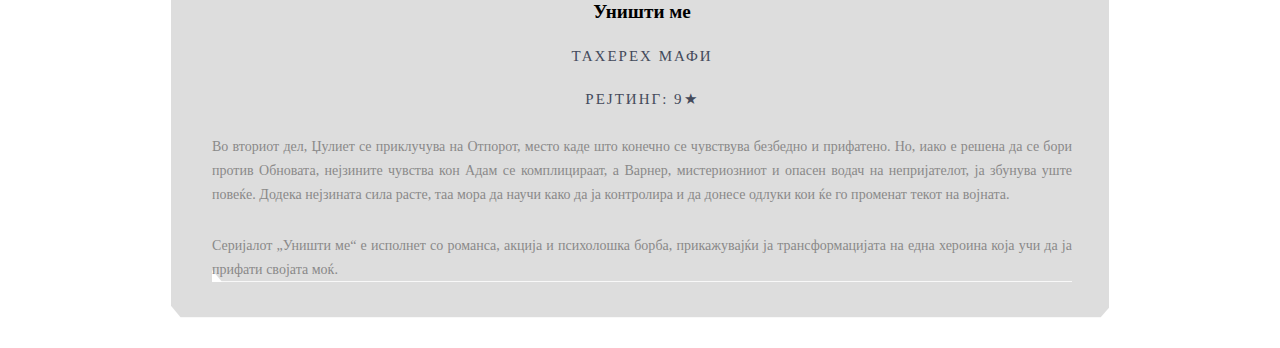
<file: fiction.html>
<!DOCTYPE html>
<html>
<head>
    <meta charset="UTF-8">
    <title>Колекција - Фикција</title>
    <link rel="stylesheet" href="css/style.css" type="text/css">
    <link href="https://cdn.jsdelivr.net/npm/bootstrap-icons/font/bootstrap-icons.css" rel="stylesheet">

</head>
<body>
<div class="header">
    <div>
        <h1 href="index.html" id="logo" style="display: inline-block; color: white; margin:9px;">Рајот на читателите</h1>
        <ul>
            <li class="selected">
                <a href="index.html">Почетна страница</a>
            </li>
            <li>
                <a href="collections.html">Жанрови</a>
                <ul>
                    <li>
                        <a href="collections.html">Романси</a>
                    </li>
                    <li>
                        <a href="fiction.html">Фикција</a>
                    </li>
                    <li>
                        <a href="triler.html">Трилери</a>
                    </li>
                </ul>
            </li>
            <li>
                <a href="authors.html">Автори</a>
            </li>
            <li>
                <a href="contact.html">Контакт</a>
            </li>
        </ul>
    </div>
</div>
<div class="body">
    <div class="collections">
        <div class="navigation">
            <ul>
                <li>
                    <a href="collections.html">Романси</a>
                </li>
                <li>
                    <a href="fiction.html">Фикција</a>
                </li>
                <li>
                    <a href=triler.html>Трилери</a>
                </li>
            </ul>
        </div>
        <div>
            <h3>Избери ја најдобрата фикција!</h3>
            <ul>
                <li class="delovi">
                    <img src="images/fikcija2.jpg" alt="">
                    <div class="book-info">
                        <h3>Хари Потер и Каменот на мудроста</h3>
                        <h2>Џ.К.Роулинг</h2>
                        <h2>Рејтинг: 8★</h2>
                        <p>Ова е првата книга од серијалот на Џ. К. Роулинг (J.K. Rowling). Хари Потер е единаесетгодишно сироче кое открива дека е волшебник и дека е поканет да студира во училиштето за магија Хогвортс. Таму, заедно со своите пријатели Рон и Хермиона, открива тајни за своето минато, за моќниот Темен волшебник Лорд Волдеморт и за мистериозниот Камен на мудроста.</p>
                    </div>
                </li>
                <li class="delovi">
                    <img src="images/fikcijaVtora.jpg" alt="">
                    <div class="book-info">
                        <h3>Хари Потер и Одајата на тајните</h3>
                        <h2>Џ.К.Роулинг</h2>
                        <h2>Рејтинг: 9★</h2>
                        <p>Во втората книга, Хари се враќа во Хогвортс и открива дека училиштето е под закана од мистериозни напади врз учениците. Се зборува за Одајата на тајните, која наводно ја отворил наследникот на Слизерин. Со помош на Рон и Хермиона, Хари истражува што навистина се случува и се соочува со нови опасности, вклучувајќи го и древното чудовиште кое демнее во училиштето.</p>
                    </div>
                </li>
                <li class="delovi">
                    <img src="images/fikcija3.jpg" alt="">
                    <div class="book-info">
                        <h3>Игрите на гладните</h3>
                        <h2>Сузан Колинс</h2>
                        <h2>Рејтинг: 8★</h2>
                        <p>Ова е првата книга од серијалот на Сузан Колинс (Suzanne Collins). Во постапокалиптичен свет, Панем е држава поделена на 12 окрузи, каде секоја година двајца млади од секој округ се избираат за да учествуваат во смртоносните Игри на гладните. Кетнис Евердин, храбра девојка од Округ 12, се пријавува доброволно за да ја спаси својата помала сестра. Во арената, таа мора да се бори за својот живот, додека ја открива суровоста на власта и сопствената сила да се спротивстави.</p>
                    </div>
                </li>
            </ul>
            <ul>
                <li class="delovi">
                    <img src="images/fikcija4.jpg" alt="">
                    <div class="book-info">
                        <h3>Раѓање на огнот</h3>
                        <h2>Сузан Колинср</h2>
                        <h2>Рејтинг: 8★</h2>
                        <p>Во вториот дел од трилогијата, Кетнис и Пита Меларк, победници на Игрите на гладните, стануваат симбол на отпорот против Капитол. Нивната победа инспирира бунт низ Панем, а претседателот Сноу им се заканува со страшни последици. Но, новите 75-ти Игри носат уште поголема опасност – минатите победници се враќаат во арената, принудени повторно да се борат, додека бунтот расте и надежта за револуција станува сè појасна.</p>
                        <p>Овој серијал е исполнет со акција, драма и политички интриги, прикажувајќи ја борбата за слобода и преживување.</p>
                    </div>
                </li>
                <li class="delovi">
                    <img src="images/Unravel%20Me.jpg" alt="">
                    <div class="book-info">
                        <h3>Откриј ме</h3>
                        <h2>Тахерех МАФИ</h2>
                        <h2>Рејтинг: 9★</h2>
                        <p>Ова е првата книга од серијалот на Тахерех МАФИ (Tahereh Mafi). Приказната ја следи Џулиет Ферс, девојка со смртоносен допир – секој што ќе ја допре умира. Поради тоа, таа е затворена во изолирана ќелија, додека светот околу неа е во хаос, контролиран од репресивниот режим на Обновата. Но, кога Адам, нејзината прва љубов, се појавува во нејзиниот живот, Џулиет сфаќа дека можеби има моќ не само да уништува, туку и да ја промени иднината.</p>
                    </div>
                </li>
                <li class="delovi">
                    <img src="images/fikcija5.jpg" alt="">
                    <div class="book-info">
                        <h3>Уништи ме</h3>
                        <h2>Тахерех МАФИ</h2>
                        <h2>Рејтинг: 9★</h2>
                        <p>Во вториот дел, Џулиет се приклучува на Отпорот, место каде што конечно се чувствува безбедно и прифатено. Но, иако е решена да се бори против Обновата, нејзините чувства кон Адам се комплицираат, а Варнер, мистериозниот и опасен водач на непријателот, ја збунува уште повеќе. Додека нејзината сила расте, таа мора да научи како да ја контролира и да донесе одлуки кои ќе го променат текот на војната.</p>
                        <p>Серијалот „Уништи ме“ е исполнет со романса, акција и психолошка борба, прикажувајќи ја трансформацијата на една хероина која учи да ја прифати својата моќ.</p>
                    </div>
                </li>
            </ul>
        </div>


    </div>
</div>
<div class="footer">
    <div>
        <p>
            &#169; Рајот на читателите
        </p>
        <div class="connect text-center">
            <a href="https://www.facebook.com/blagicaramova88/" id="facebook" class="bi bi-facebook"></a>
            <a href="https://www.instagram.com/blagicaramovaa//" id="instagram" class="bi bi-instagram"></a>
            <a href="mailto: blagicaramova46@gmail.com" id="gmail" class="bi bi-envelope"></a>
        </div>
    </div>
</div>

</body>
</html>
</file>
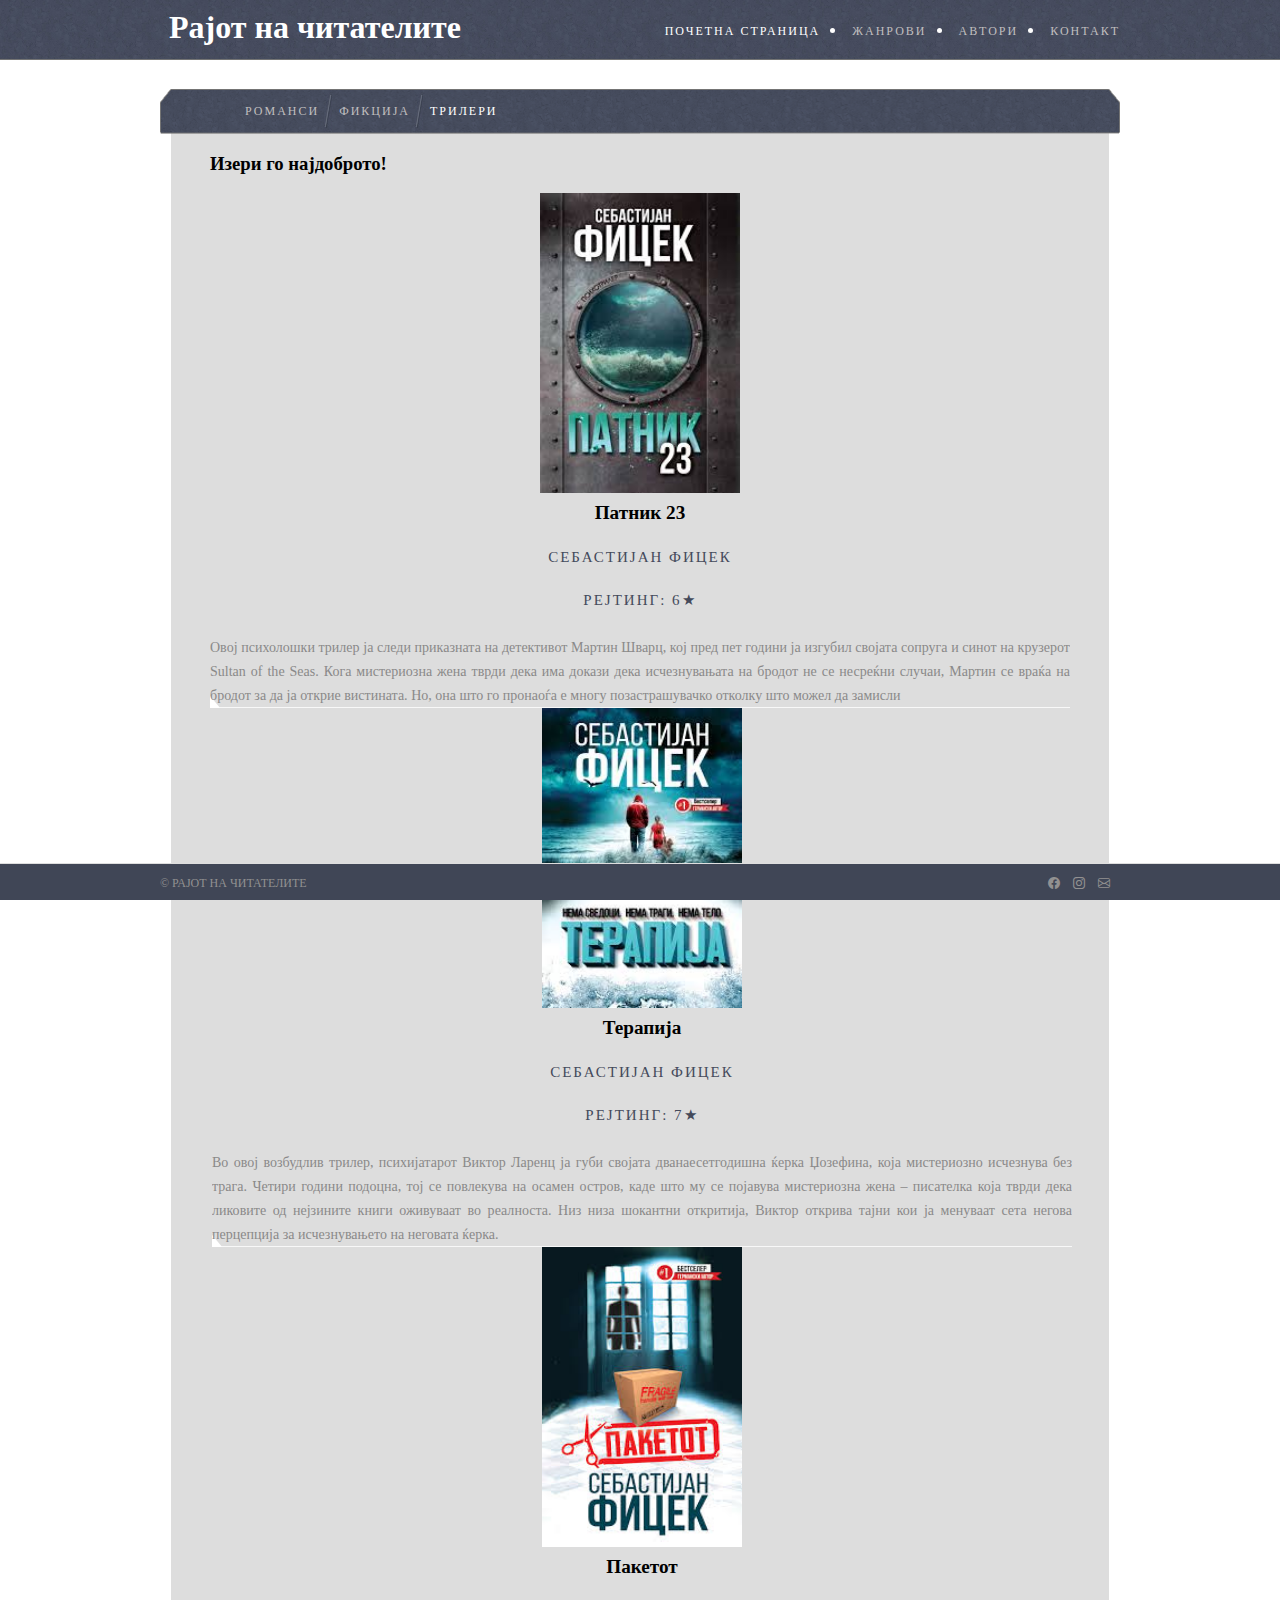
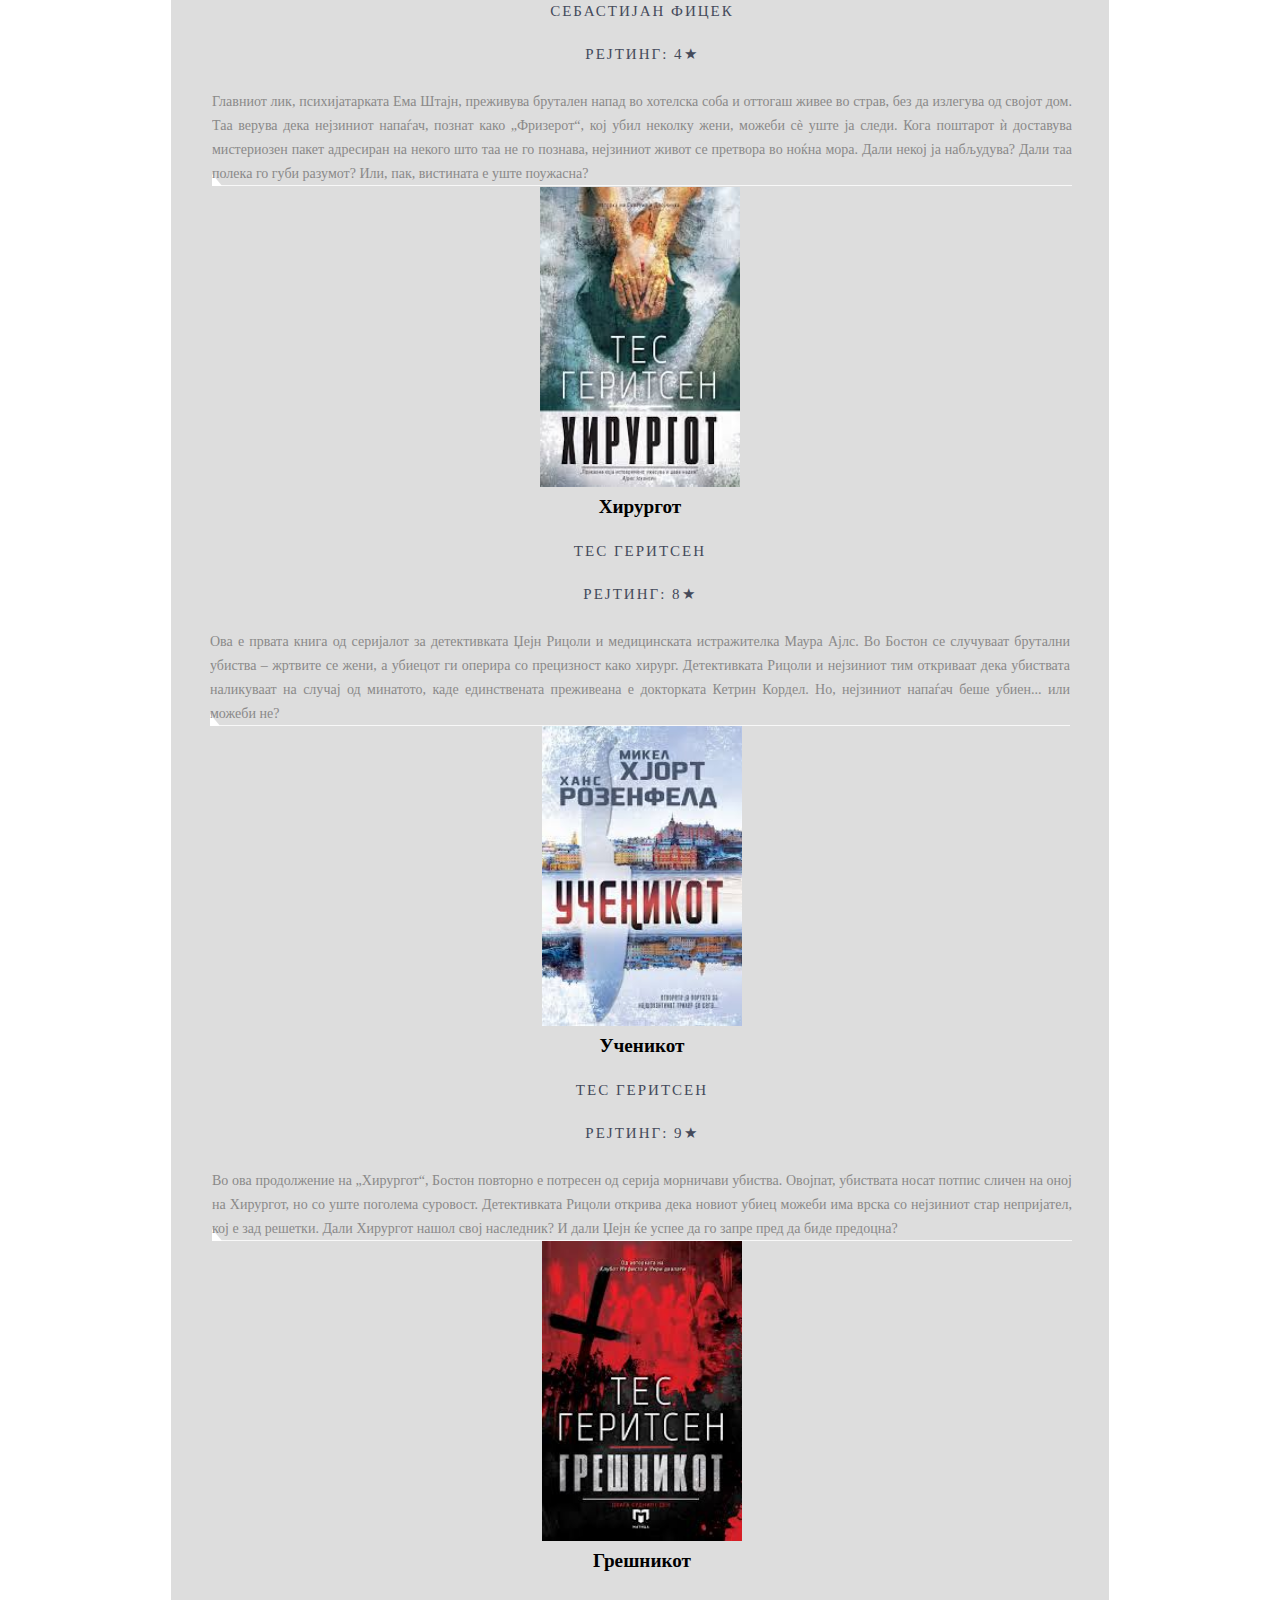
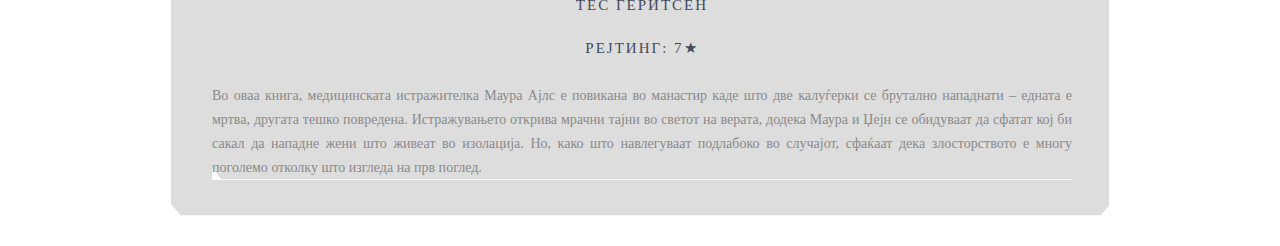
<file: triler.html>
<!DOCTYPE html>
<html>
<head>
    <meta charset="UTF-8">
    <title>Колекција - Трилер </title>
    <link rel="stylesheet" href="css/style.css" type="text/css">
    <link href="https://cdn.jsdelivr.net/npm/bootstrap-icons/font/bootstrap-icons.css" rel="stylesheet">

</head>
<body>
<div class="header">
    <div>
        <h1 href="index.html" id="logo">Рајот на читателите</h1>
        <ul>
            <li class="selected">
                <a href="index.html">Почетна страница</a>
            </li>
            <li>
                <a href="collections.html">Жанрови</a>
                <ul>
                    <li>
                        <a href="collections.html">Романси</a>
                    </li>
                    <li>
                        <a href="fiction.html">Фикција</a>
                    </li>
                    <li>
                        <a href="collections.html">Трилери</a>
                    </li>
                </ul>
            </li>
            <li>
                <a href="authors.html">Автори</a>
            </li>
            <li>
                <a href="contact.html">Контакт</a>
            </li>
        </ul>
    </div>
</div>
<div class="body">
    <div class="collections">
        <div class="navigation">
            <ul>
                <li>
                    <a href="collections.html">Романси</a>
                </li>
                <li>
                    <a href="fiction.html">Фикција</a>
                </li>
                <li  class="selected">
                    <a href="triler.html">Трилери</a>
                </li>
            </ul>
        </div>
        <div>
            <h3>Изери го најдоброто!</h3>
            <ul>
                <li class="delovi">
                    <img src="images/triler1.jpg" alt="">
                    <div class="book-info">
                        <h3>Патник 23</h3>
                        <h2>Себастијан Фицек</h2>
                        <h2>Рејтинг: 6★</h2>
                        <p>Овој психолошки трилер ја следи приказната на детективот Мартин Шварц, кој пред пет години ја изгубил својата сопруга и синот на крузерот Sultan of the Seas. Кога мистериозна жена тврди дека има докази дека исчезнувањата на бродот не се несреќни случаи, Мартин се враќа на бродот за да ја открие вистината. Но, она што го пронаоѓа е многу позастрашувачко отколку што можел да замисли</p>
                    </div>
                </li>
                <li class="delovi">
                    <img src="images/triler2.jpg" alt="">
                    <div class="book-info">
                        <h3>Терапија</h3>
                        <h2>Себастијан Фицек</h2>
                        <h2>Рејтинг: 7★</h2>
                        <p>Во овој возбудлив трилер, психијатарот Виктор Ларенц ја губи својата дванаесетгодишна ќерка Џозефина, која мистериозно исчезнува без трага. Четири години подоцна, тој се повлекува на осамен остров, каде што му се појавува мистериозна жена – писателка која тврди дека ликовите од нејзините книги оживуваат во реалноста. Низ низа шокантни откритија, Виктор открива тајни кои ја менуваат сета негова перцепција за исчезнувањето на неговата ќерка.</p>
                    </div>
                </li>
                <li class="delovi">
                    <img src="images/3triler.jpg" alt="">
                    <div class="book-info">
                        <h3>Пакетот</h3>
                        <h2>Себастијан Фицек</h2>
                        <h2>Рејтинг: 4★</h2>
                        <p>Главниот лик, психијатарката Ема Штајн, преживува брутален напад во хотелска соба и оттогаш живее во страв, без да излегува од својот дом. Таа верува дека нејзиниот напаѓач, познат како „Фризерот“, кој убил неколку жени, можеби сè уште ја следи. Кога поштарот ѝ доставува мистериозен пакет адресиран на некого што таа не го познава, нејзиниот живот се претвора во ноќна мора. Дали некој ја набљудува? Дали таа полека го губи разумот? Или, пак, вистината е уште поужасна?</p>
                    </div>
                </li>
            </ul>
            <ul>
                <li class="delovi">
                    <img src="images/triler4.jpg" alt="">
                    <div class="book-info">
                        <h3>Хирургот</h3>
                        <h2>Тес Геритсен</h2>
                        <h2>Рејтинг: 8★</h2>
                        <p>Ова е првата книга од серијалот за детективката Џејн Рицоли и медицинската истражителка Маура Ајлс. Во Бостон се случуваат брутални убиства – жртвите се жени, а убиецот ги оперира со прецизност како хирург. Детективката Рицоли и нејзиниот тим откриваат дека убиствата наликуваат на случај од минатото, каде единствената преживеана е докторката Кетрин Кордел. Но, нејзиниот напаѓач беше убиен... или можеби не?</p>
                    </div>
                </li>
                <li class="delovi">
                    <img src="images/triler5.jpg" alt="">
                    <div class="book-info">
                        <h3>Ученикот</h3>
                        <h2>Тес Геритсен</h2>
                        <h2>Рејтинг: 9★</h2>
                        <p>Во ова продолжение на „Хирургот“, Бостон повторно е потресен од серија морничави убиства. Овојпат, убиствата носат потпис сличен на оној на Хирургот, но со уште поголема суровост. Детективката Рицоли открива дека новиот убиец можеби има врска со нејзиниот стар непријател, кој е зад решетки. Дали Хирургот нашол свој наследник? И дали Џејн ќе успее да го запре пред да биде предоцна?</p>
                    </div>
                </li>
                <li class="delovi">
                    <img src="images/triler6.jpg" alt="">
                    <div class="book-info">
                        <h3>Грешникот</h3>
                        <h2>Тес Геритсен</h2>
                        <h2>Рејтинг: 7★</h2>
                        <p>Во оваа книга, медицинската истражителка Маура Ајлс е повикана во манастир каде што две калуѓерки се брутално нападнати – едната е мртва, другата тешко повредена. Истражувањето открива мрачни тајни во светот на верата, додека Маура и Џејн се обидуваат да сфатат кој би сакал да нападне жени што живеат во изолација. Но, како што навлегуваат подлабоко во случајот, сфаќаат дека злосторството е многу поголемо отколку што изгледа на прв поглед.</p>
                    </div>
                </li>
            </ul>
        </div>
    </div>
</div>
<div class="footer">
    <div>
        <p>
            &#169; Рајот на читателите
        </p>
        <div class="connect text-center">
            <a href="https://www.facebook.com/blagicaramova88/" id="facebook" class="bi bi-facebook"></a>
            <a href="https://www.instagram.com/blagicaramovaa//" id="instagram" class="bi bi-instagram"></a>
            <a href="mailto: blagicaramova46@gmail.com" id="gmail" class="bi bi-envelope"></a>
        </div>
    </div>
</div>

</body>
</html>
</file>
<file: css/style.css>
body {
    background: url(../images/bg-body.jpg) repeat-x top left !important;
    margin:0;
}
.no-style {
    all: unset;
}
a {
    outline: none;
    padding: 0;
    margin: 0;
}
a img {
    border:0;
    display:block;
}
p a {
    color: #8A8989!important;
    text-decoration:underline!important;
}
p a:hover {
    color:#4b4b4b!important;
    text-decoration:underline!important;
}
.header {
    height:auto;
}
.header div {
    height:60px;
    margin:0 auto;
    width:960px;
}

.header div a#logo {
    float:left;
    margin:13px 0 0;
}
.header div ul {
    float: right;
    list-style: none outside none;
    margin: 21px 0 0;
    padding: 0;
}
.header div ul li:first-child {
    list-style:none;
}
.header div ul li {
    color:#fff;
    float:left;
    list-style-position:inside;
    list-style-type:disc;
    margin:0 0 0 10px;
    position:relative;
}
.header div ul li.selected a, .header div ul li a:hover {
    color:#fff;
}
.header div ul li a {
    color:#c0bfbf;
    font-family: 'forumregular';
    font-size:12px;
    letter-spacing:2px;
    text-decoration:none;
    text-transform:uppercase;
}
.header div ul li ul {
    height:auto;
    left:-99999px;
    margin:0 0 0 13px;
    position:absolute;
    z-index:1000;
}
.header div ul li:hover ul {
    left:0;
}
.header div ul li ul li:first-child {
    /*background-color:0;*/
}
.header div ul li ul li {
    background-color:#c9c9c9;
    border-bottom:1px solid #fefefe;
    border-left:1px solid #e6e6e6;
    border-right:1px solid #f5f5f5;
    border-top:1px solid #d4d4d4;
    list-style:none;
    margin:0;
    padding:2px 0 2px 0;
    width:100px;
}
.header div ul li ul li a {
    color:#464c5d!important;
    font-family: 'forumregular';
    font-size:12px;
    text-transform:uppercase;
    display:block;
    padding: 5px 10px  5px 10px;
}
.header div ul li ul li a:hover {
    color:#fff!important;
}
.body .collections .navigation ul li a:hover, .body .collections .navigation ul li.selected a {
    color:#fff;
}
.header .glavno {
    background:url(../images/use-svg-as-background-image-particle-strokes.svg)  0 -1px;
    height:auto;
    width:auto;
}
.header .glavno img {
    height:740px;
    position:absolute;
    width:50%;
    left:0;
}
.header .glavno div {
    /* background-color:rgba(64, 70, 86, 0) ; */
    height:749px;
    margin:0 auto;
    position:relative;
    width:960px;
}
.header .glavno div h3 {
    color:#e1e1e1;
    font-family:Myriad Pro, sans-serif;
    font-size:73px;
    font-weight:400;
    left:573px;
    line-height:73px;
    margin:0;
    position:absolute;
    text-shadow:1px 1px 1px #606163;
    text-transform:uppercase;
    top:240px;
}
.header .glavno div a {
    background-color: white;
    color:#444a5b;
    display:block;
    font-family: 'forumregular';
    font-size:14px;
    height:31px;
    left:575px;
    line-height:32px;
    position:absolute;
    text-decoration:none;
    text-indent:20px;
    text-transform:uppercase;
    top:390px;
    width:190px;
    border-radius: 20px 20px;
}
.body {
    padding:0 0 30px;
    z-index:100;
}
.body div {
    margin:0 auto;
    overflow:hidden;
    width:960px;
}
.body div h2 {
    color:#444a5b;
    font-family: 'abelregular';
    font-size:15px;
    font-weight:400;
    letter-spacing:2px;
    margin:24px 0 0;
    text-transform:uppercase;
}
.body div h2 a {
    color:#444a5b;
}
.body div p {
    color:#8a8989;
    font-family: 'abelregular';
    font-size:14px;
    line-height:24px;
    margin:27px 0 0;
    text-align:justify;
    letter-spacing:0.001em;
}
.body div p a {
    color:#8a8989;
}
.body div p a:hover {
    color:#4b4b4b;
}
.body div ul {
    list-style:none;
    margin:22px 0 0;
    overflow:hidden;
    padding:0;
}
.body div ul li {
    float:left;
    margin:0 0 0 11px;
    text-align:center;
}
.body div ul li a:first-child {
    background:none;
    height:auto;
    margin:0 auto;
    width:218px;
}
.body div ul li a:first-child img:hover {
    filter:alpha(opacity=90);/* Needed for IE8 and old versions */
    opacity:0.9;
}
.body div ul li a:first-child:hover {
    background:none;
}
.body div ul li a {
    background:url(../images/interface.png) no-repeat 0 -97px;
    color:#d5d5d5;
    display:block;
    font-family: 'forumregular';
    font-size:16px;
    height:54px;
    letter-spacing:2px;
    line-height:55px;
    text-decoration:none;
    text-transform:uppercase;
    width:231px;
}
.body div ul li > a:hover {
    background:url(../images/interface.png) no-repeat 0 -152px;
    text-decoration:none!important;
}

.body div ul li a:hover {
    color:#D5D5D5;
}
.body div ul li:first-child, .body .about ul li:first-child, .body .collections div ul li:first-child, .body .blog div div ul, .body .locator ul li:first-child {
    margin:0;
}
 .body .collections {
    height:auto;
    min-height:1284px;
    padding:29px 0 0;
}
ul li img {
    height: 300px;
    width: 200px;
}

.footer {
    background-color:rgba(64, 70, 86, 1);
    border-top:1px solid #dedede;
    color:#929191;
    font-family: 'forumregular';
    font-size:12px;
    height:36px;
    text-transform:uppercase;
    position: fixed;
    left: 0;
    bottom: 0;
    width: 100%;
    text-align: center;
}
.footer div {
    background-color:rgba(64, 70, 86, 1);
    margin:0 auto;
    width:960px;
}
.footer div p {
    float:left
}
.footer div p.address {
    margin-left:65px
}
.footer div ul {
    float:left;
    list-style:none;
    margin:12px 75px 12px 3px;
    padding:0
}
.footer div ul li:first-child {
    margin:0
}
.footer div ul li {
    background:url(../images/separator2.png) no-repeat left center;
    float:left;
    margin:0 0 0 5px;
    padding:0 0 0 7px
}
.footer div .connect {
    float:right;
    margin:12px 0 0 0;
    width:auto
}
.footer div .connect a:first-child {
    margin:0 10px 0 0
}
.footer div ul li a, .footer div .connect a {
    color:#929191;
    font-family: 'forumregular';
    font-size:12px;
    text-decoration:none;
    text-transform:uppercase;
    margin:0 10px 0 0;
}
.footer div ul li a:hover, .footer div .connect a:hover {
    color:#4b4b4b;
    text-decoration:none
}

.body .collections .navigation {
    background:url(../images/bg-navigation.png) no-repeat;
    height:45px;
    padding:0;
    width:960px;
}
.body .collections .navigation ul {
    margin:0 auto;
    width:790px;
}
.body .collections .navigation ul li:first-child {
    background:none;
    margin:0;
    padding:0;
}
.body .collections .navigation ul li {
    background:url(../images/separator.jpg) no-repeat left top;
    height:45px;
    margin:0 0 0 5px;
    padding:0 0 0 15px;
    width:auto;
}
.body .collections .navigation ul li a {
    color:#c0bfbf;
    font-family: 'abelregular';
    font-size:12px;
    letter-spacing:2px;
    line-height:44px;
    text-decoration:none;
    text-transform:uppercase;
    width:auto;
}

.body .collections div {
    background:url(../images/bg-content.png) no-repeat left bottom #ddd;
    margin:0 auto;
    padding:0 39px 36px;
    width:860px;
}
.body .collections div h2 {
    margin:25px 0;
}
.body .collections div ul {
    margin:1px 0 0;
    overflow:hidden;
    width:865px;
}
.body .collections div ul li {
    float:left;
    margin:0 0 0 2px;
}
.body .collections div ul li a {
    display:block;
    width:287px;
}
.body .collections div ul li a img {
    border:1px solid #fff;
}

.book-info {
    text-align: center;
    margin-top: 10px;
    padding: 0 !important;
}


.book-info h3 {
    font-size: 1.2em;
    margin: 5px 0;
}

.book-info p {
    font-size: 1em;
    color: #555;
}

 html body div.body div.collections div.authors div.author li {
     display: block;
 }
html body div.body div.collections div.authors div.author{
    display: block;
    padding: 0;
    padding-top: 20px;
    padding-bottom: 20px;
    margin: 20px;
    text-align: center;
}
html body div.body div.collections div.authors h3{
    text-align: center;
    width: 100%;
}

.authors {
    background-color: #f0f0f0;
    padding: 20px;
}

.author-list {
    list-style-type: none;
}

.author-info h3 {
    color: #333;
}

.author-info h4 {
    color: #555;
}

.author-info ul {
    color: #777;
}


.author ul {
    display: grid;
    grid-template-columns: repeat(3, 1fr);
    gap: 10px;
    justify-content: center;
    padding: 0;
    list-style: none;
    text-align: center;
}

.author ul li {
    background: #f4f4f4;
    padding: 10px;
    border-radius: 5px;
}
.contact{
    width: 100%;
    height: 200px;
    display: flex;
    flex-direction: column;
    justify-content: center;
    align-items: center;
}
hr{
    margin-top: 40px;
}
.contact p{
    color: antiquewhite;
    font-size: 30px;
    font-family: cursive;
    font-weight: bold;
    border-bottom: 2px solid whitesmoke;
}
.contact a{
    background: white;
    font-size: 14px;
    font-weight: bold;
    padding: 9px 10px;
    background: linear-gradient(#6b6b81,#404656);
    border-radius: 50px;
}
.container{
    height:100%;
    width: 1500px;
    background-size: cover;
    padding-left:50px;
    padding-right: 50px;
    padding-bottom: 50px;
}
.justify{
    display:flex;
    justify-content: space-between;
    align-items: center;
    height: 100px;
}
.justify p{
    font-size: 50px;
    color: #505050;
}
span{
    color: #404656;
    font-weight: bold;
}
article {
    height: 600px;
    width: 1400px;
    background-color: #404656;
    border-radius: 10px;
    position: center;
}
.pole{
    margin:auto;
    padding-top: 30px;
    padding-left: 20px;
    background-color: #f2f2f2;
    border-radius: 10px;
    height: 400px;
    width: 1200px;
}

.firstPart{
    float:left;
    left: 20px;
    display: inline-block;
    padding-left: 20px;
    display:inline-block;
    padding-right: 20px;
}

input{
    display: inline-block;
    height: 36px;
    width: 555px;
    border-radius: 3px;
    border: solid 1px #dbdbdb;
}
#zemja{
    display: inline;
    height: 36px;
    width: 555px;
    border-radius: 3px;
    border: solid 1px #dbdbdb;
}
#del2{
    display: inline-block;
    float: right;
}
textarea{
    border-radius: 3px;
    border: solid 1px #dbdbdb;
}
.sumbit{
    background-color: #5b5b6b;
    border-color: #6b6b81;
    color: white;
    display: inline;
    height: 40px;
    width: 350px;
    border-radius: 3px;
    margin-left: 600px;
}
.sumbit:hover{
    background-color: transparent;
    color: #323644;
}
.back{
    background: white;
    font-size: 14px;
    font-weight: bold;
    padding: 9px 10px;
    color: white;
    background: radial-gradient(#6b6b81,#404656);
    border-radius: 10px;
}
article {
    width: 80%;
    margin: 0 auto;
    text-align: center;
}
h2 {
    color: white;
    text-align: center;
}


.glavno h3 {
    font-size: 2em;
    opacity: 0;
    transform: translateX(0);
    animation: textAnimation 1.5s ease-out forwards;
}
.glavno h3 span:first-child {
    opacity: 0;
    transform: translateX(-100px);
    animation: slideLeft 1s ease-out 0.3s forwards;
}

.glavno h3 span:last-child {
    opacity: 0;
    transform: translateX(100px);
    animation: slideRight 1s ease-out 0.6s forwards;
}

.glavno a {
    opacity: 0;
    transform: translateY(50px);
    animation: slideUp 1s ease-out 1.5s forwards;
}

@keyframes slideLeft {
    from {
        opacity: 0;
        transform: translateX(-100px);
    }
    to {
        opacity: 1;
        transform: translateX(0);
    }
}
@keyframes slideRight {
    from {
        opacity: 0;
        transform: translateX(100px);
    }
    to {
        opacity: 1;
        transform: translateX(0);
    }
}

@keyframes textAnimation {
    from {
        opacity: 0;
        transform: translateX(100px);
    }
    to {
        opacity: 1;
        transform: translateX(0);
    }
}

@keyframes slideUp {
    from {
        opacity: 0;
        transform: translateY(50px);
    }
    to {
        opacity: 1;
        transform: translateY(0);
    }
}
#logo
{
    display: inline-block;
    color: white;
    margin:9px;"
}
</file>
